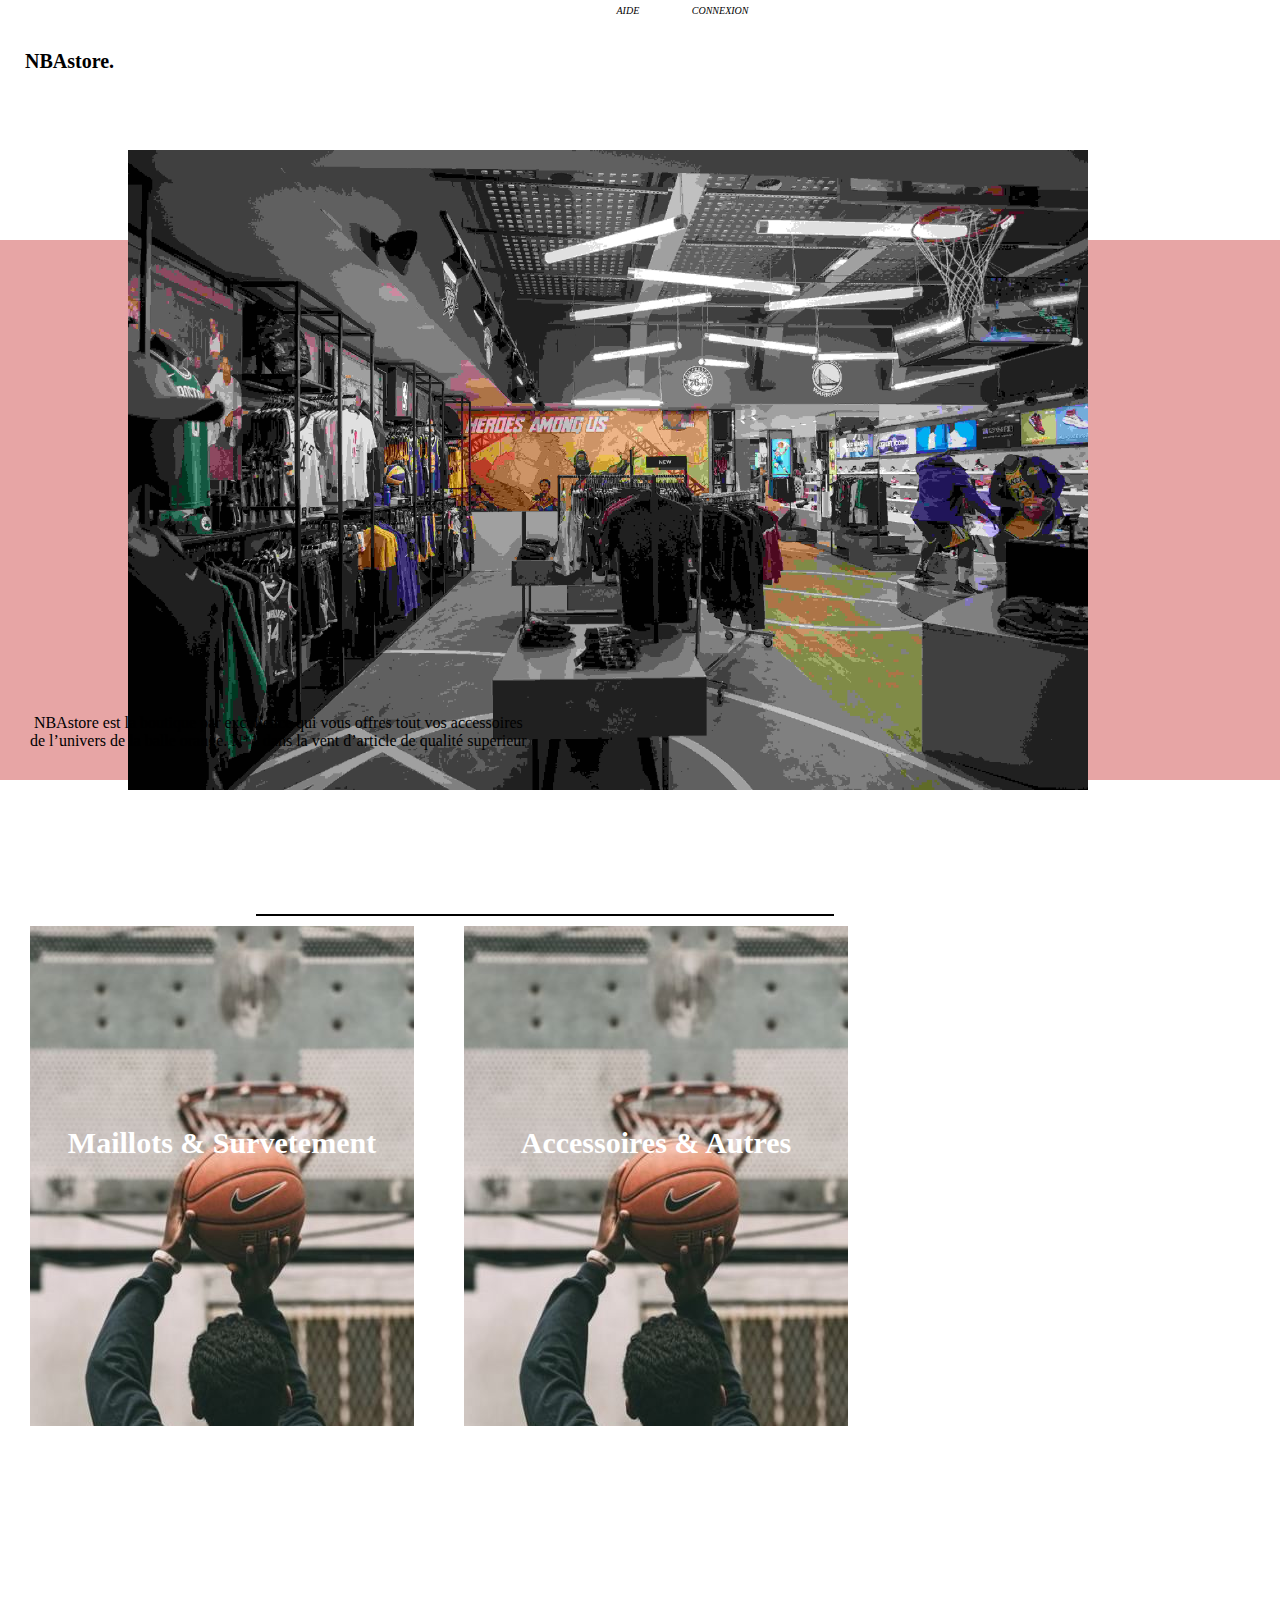
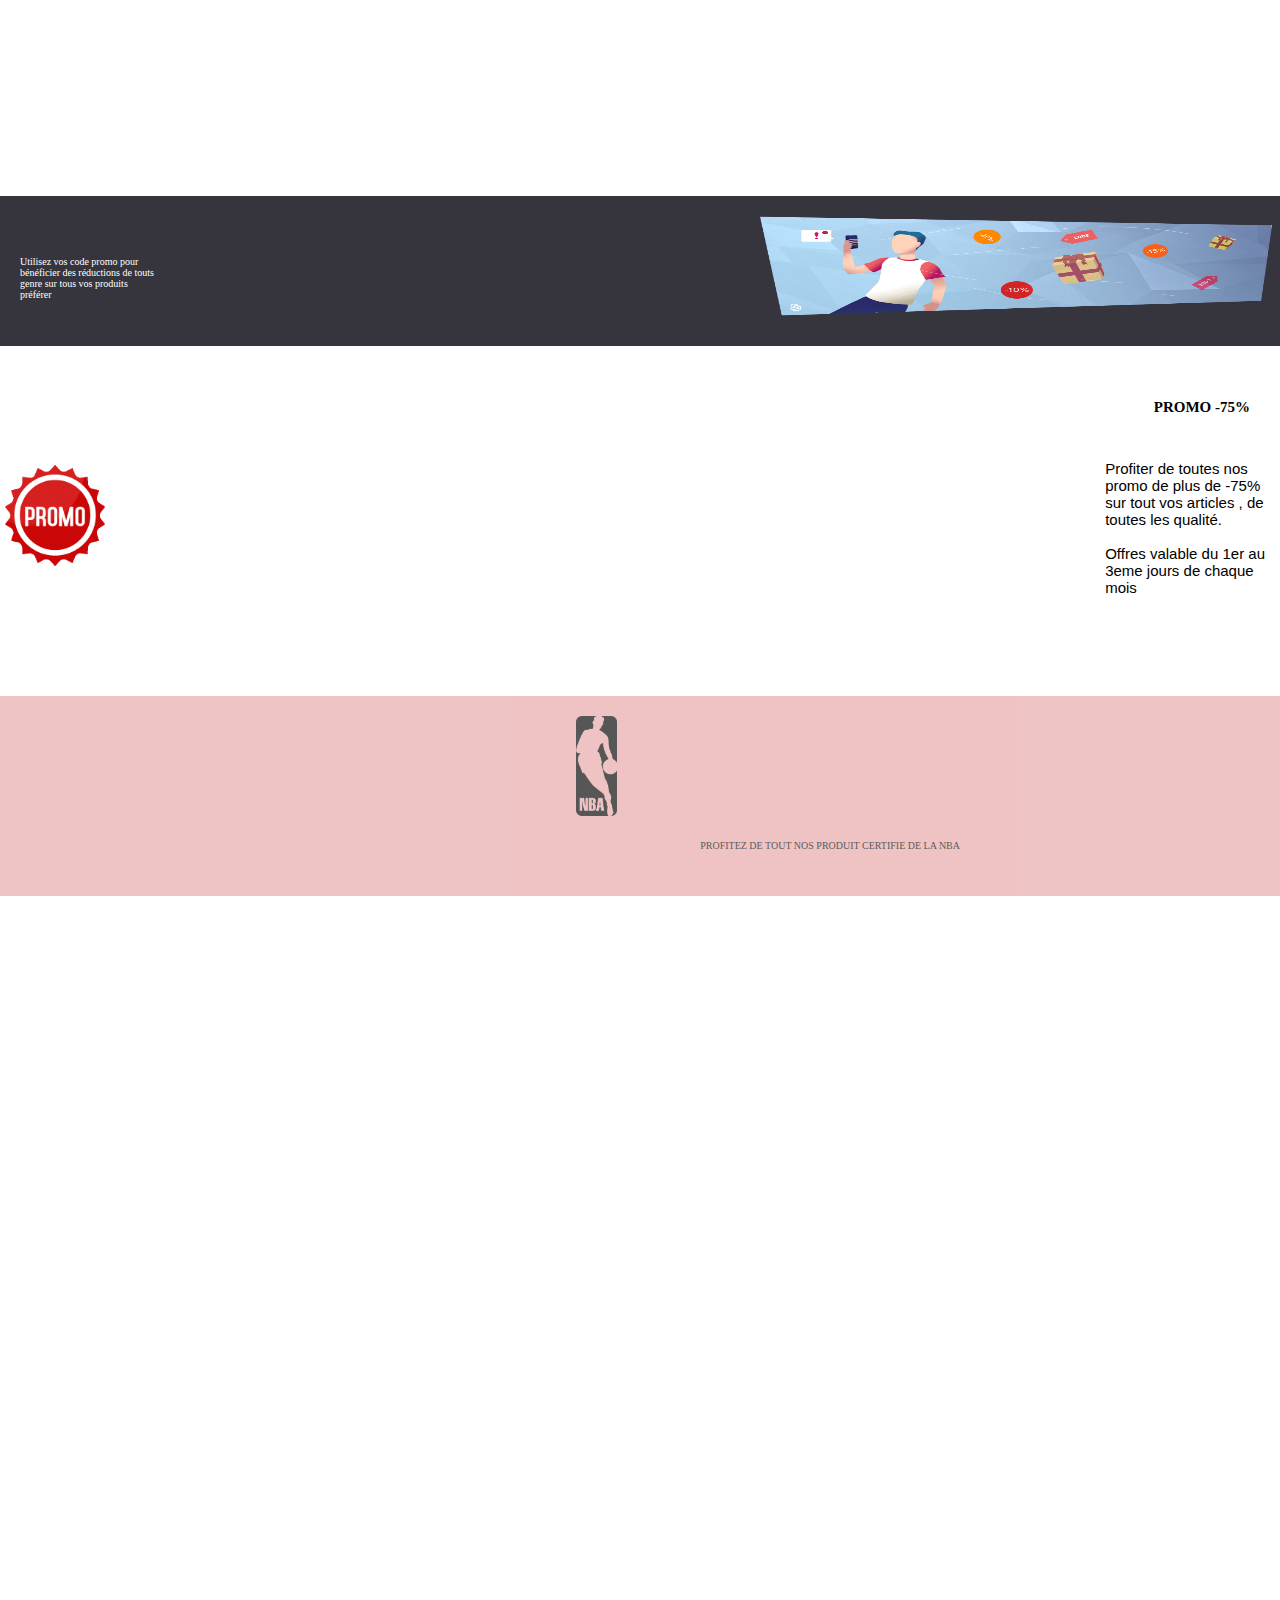
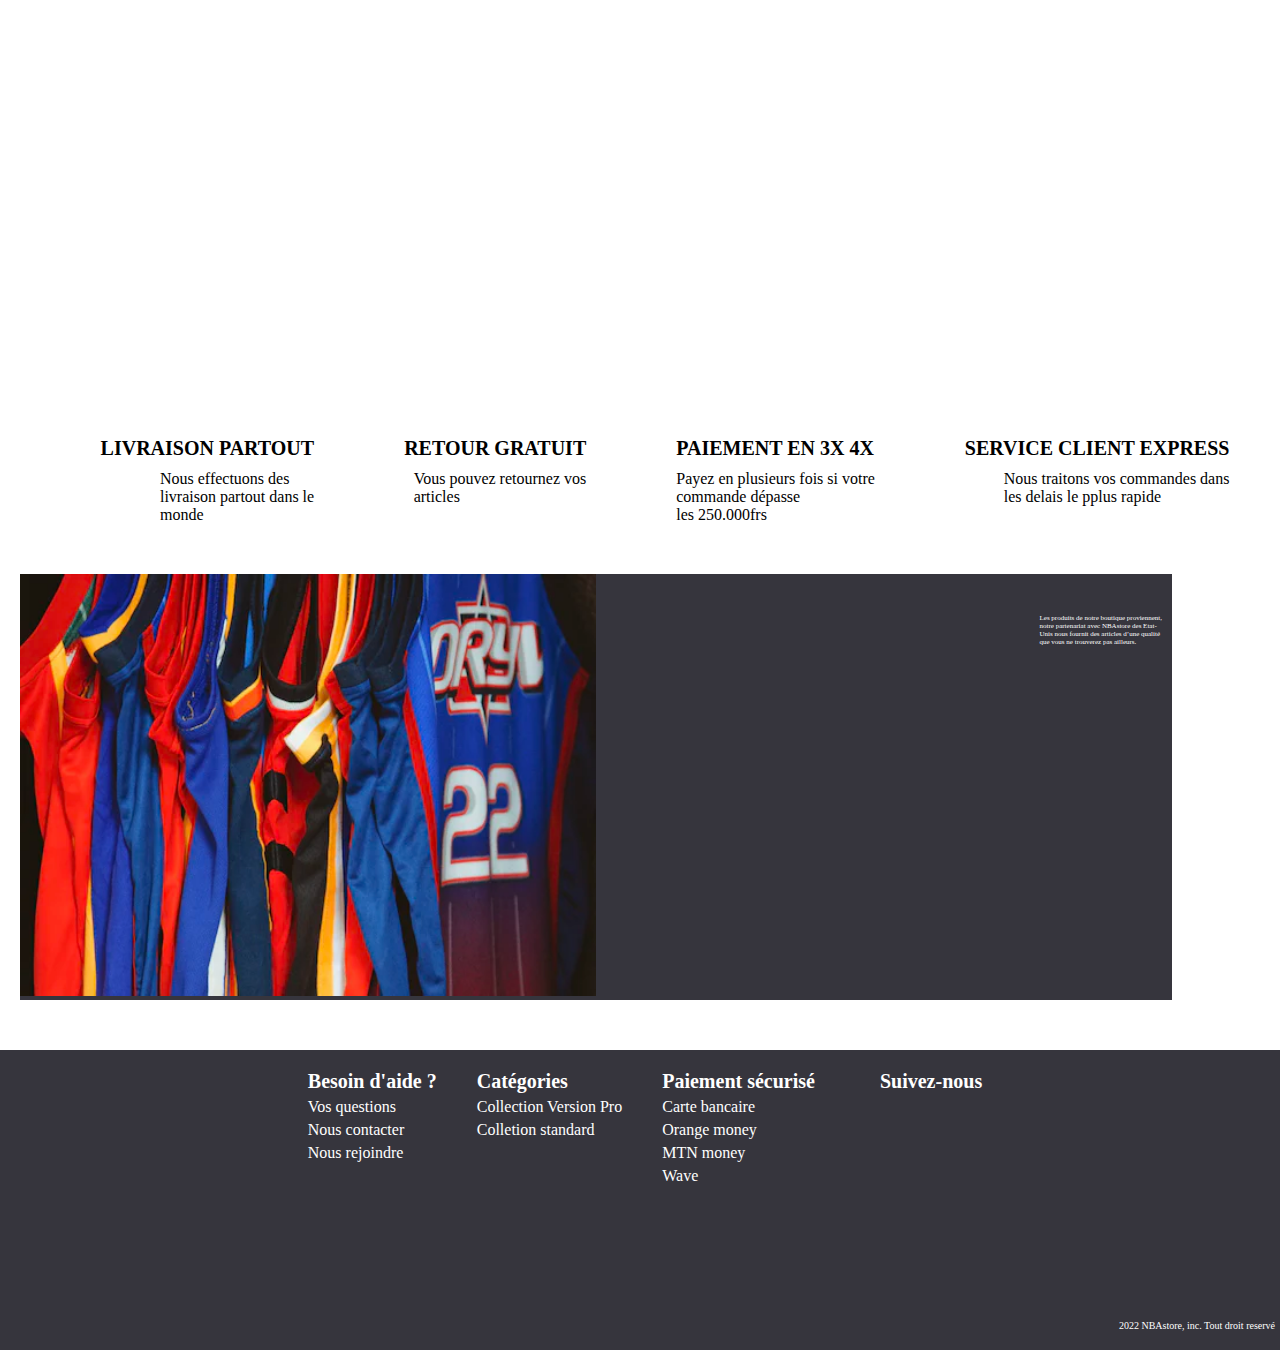
<file: html/index.html>
<!DOCTYPE html>
<html lang="en">
<head>
    <meta charset="UTF-8">
    <meta http-equiv="X-UA-Compatible" content="IE=edge">
    <meta name="viewport" content="width=device-width, initial-scale=1.0">
    <link rel="stylesheet" href="https://cdnjs.cloudflare.com/ajax/libs/font-awesome/6.3.0/css/all.min.css" integrity="sha512-SzlrxWUlpfuzQ+pcUCosxcglQRNAq/DZjVsC0lE40xsADsfeQoEypE+enwcOiGjk/bSuGGKHEyjSoQ1zVisanQ==" crossorigin="anonymous" referrerpolicy="no-referrer" />
    <link rel="stylesheet" href="../css/style.css">
  
    <title>Projet e-commerce</title>
</head>

<body>
    <header>
        <h1>NBAstore.</h1>
        <a href="../html/panier.html"><i class="fa fa-solid fa-cart-shopping"></i></a>
        <nav>
            <ul>
                <li><a href="../html/aide.html">aide</a></li>
                
                <li id="connexion"><a href="../html/connexion.html">connexion</a></li>

                <!--<li id="connexion"><a href="../html/inscription.html">inscription</a></li>-->
                
            </ul>
        </nav>
    </header>

    <section id="main-idea">
        <div class="space_color"></div>
        <img src="../images/img1.jpg">
        <p>NBAstore est la boutique par excellence qui vous offres tout vos  accessoires<br> de l’univers de la balle orange. N*1 dans la vent d’article de qualité superieur </p>

        <div class="border"></div>

        <div class="offres">
            <div class="offre1">
              <a href="../html/article1.html"><h1>Maillots &  Survetement</h1></a>
            </div>
            <div class="offre2">
                <a href="../html/article2.html"><h1>Accessoires & Autres</h1></a>
            </div>
            <!--<div class="offre3">-->
               
            </div>
        </div>
    </section>

    <section id="body">
        <div class="code-promo">
            <p>Utilisez vos code promo  pour<br> bénéficier des réductions de touts<br> genre sur tous vos produits<br>
                préférer</p>

                <img src="../images/code-promo-strategie-webmarketing.png">
    </div>
    <div class="promo">
        <img src="../images/promo-forfait.png">

        <h1>PROMO -75%</h1>
        <p>Profiter de toutes nos<br> promo de plus  de -75% <br>sur tout vos articles , de<br> toutes les qualité. <br><br>

            Offres valable du 1er au<br> 3eme jours de chaque<br> mois</p>

    </div>

    <div class="bonus">
        <img src="../images/R.png">
        <p>PROFITEZ DE TOUT NOS PRODUIT CERTIFIE DE LA NBA</p>

    </div>

    </section>

    <section id="avantages">
        <div class="avantage1">
            <i class="fa-solid fa-globe"></i>
            <h1>LIVRAISON PARTOUT</h1>
            <p>Nous effectuons des<br>
livraison partout dans le<br>
              monde</p>
            </div>

            <div class="avantage2">
                <i class="fa-solid fa-right-left"></i>
                <h1>RETOUR GRATUIT</h1>
                <p>Vous pouvez retournez vos<br>
                    articles</p>
            </div>

            <div class="avantage3">
                <i class="fa-sharp fa-solid fa-dollar-sign"></i>
                <h1>PAIEMENT EN 3X 4X</h1>
                <p>Payez en plusieurs fois si votre<br>
                    commande dépasse <br>les
                               250.000frs</p>
            </div>

            <div class="avantage4">
                <i class="fa-solid fa-handshake-angle"></i>
                <h1>SERVICE CLIENT EXPRESS</h1>
                <p>Nous traitons vos commandes dans<br>
                    les delais le pplus rapide</p>
            </div>
    </section>

    <div class="bulle">
        <h1>Nos Produits </h1>
        <img src="../images/bulle.webp">
        <p>Les produits de notre boutique  proviennent,<br>
            notre partenariat avec NBAstore des Etat-<br>Unis nous fournit des articles d’une qualité<br> que vous ne trouverez pas ailleurs.  </p>

    </div>







    <footer>
        <div class="div">
        <div class="div1">
        <h1>Besoin d'aide ?</h1>
        <ul>
            <li>Vos questions</li>
            <li>Nous contacter</li>
            <li>Nous rejoindre</li>
        </ul>
</div>

<div class="div2">
        <h1>Catégories</h1>
        <ul>
            <li>Collection Version Pro</li>
            <li>Colletion standard</li>
        </ul>
    </div>

    <div class="div3">
        <h1>Paiement sécurisé</h1>
        <ul>
            <li>Carte bancaire</li>
            <li>Orange money</li>
            <li>MTN money</li>
            <li>Wave</li>
        </ul>
    </div>

    <div class="div4">
        <h1>Suivez-nous</h1>
        <ul>
        <li><i class="fa-brands fa-facebook-f"></i></li>
        <li><i class="fa-brands fa-instagram"></i></li>
        <li><i class="fa-brands fa-twitter"></i></li>
        <li><i class="fa-brands fa-youtube"></i></li>
    </ul>
    </div>

    <div class="div5">
        <p><i class="fa-regular fa-copyright"></i>2022 NBAstore, inc. Tout droit reservé</p>
    </div>
</div>
    </footer>
    <script src="../JS/menu.js"></script>
</body>

</html>
</file>
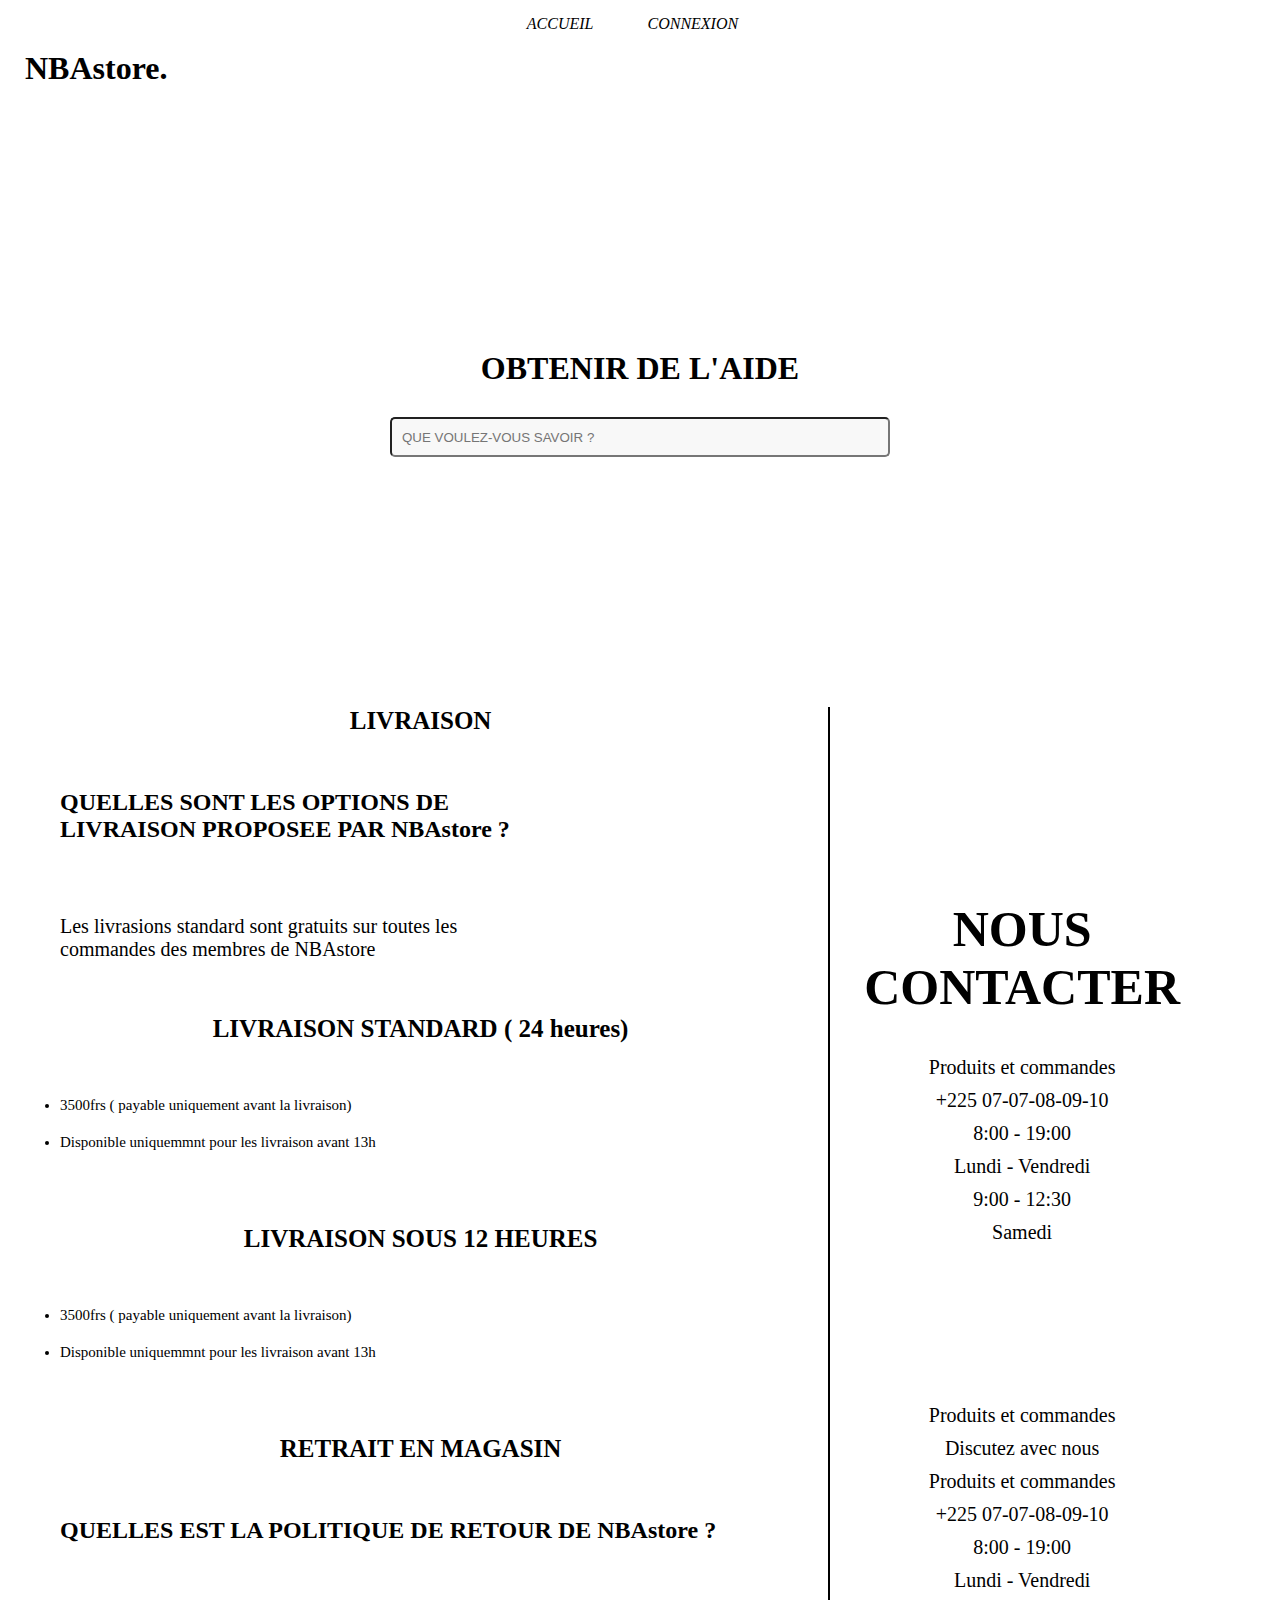
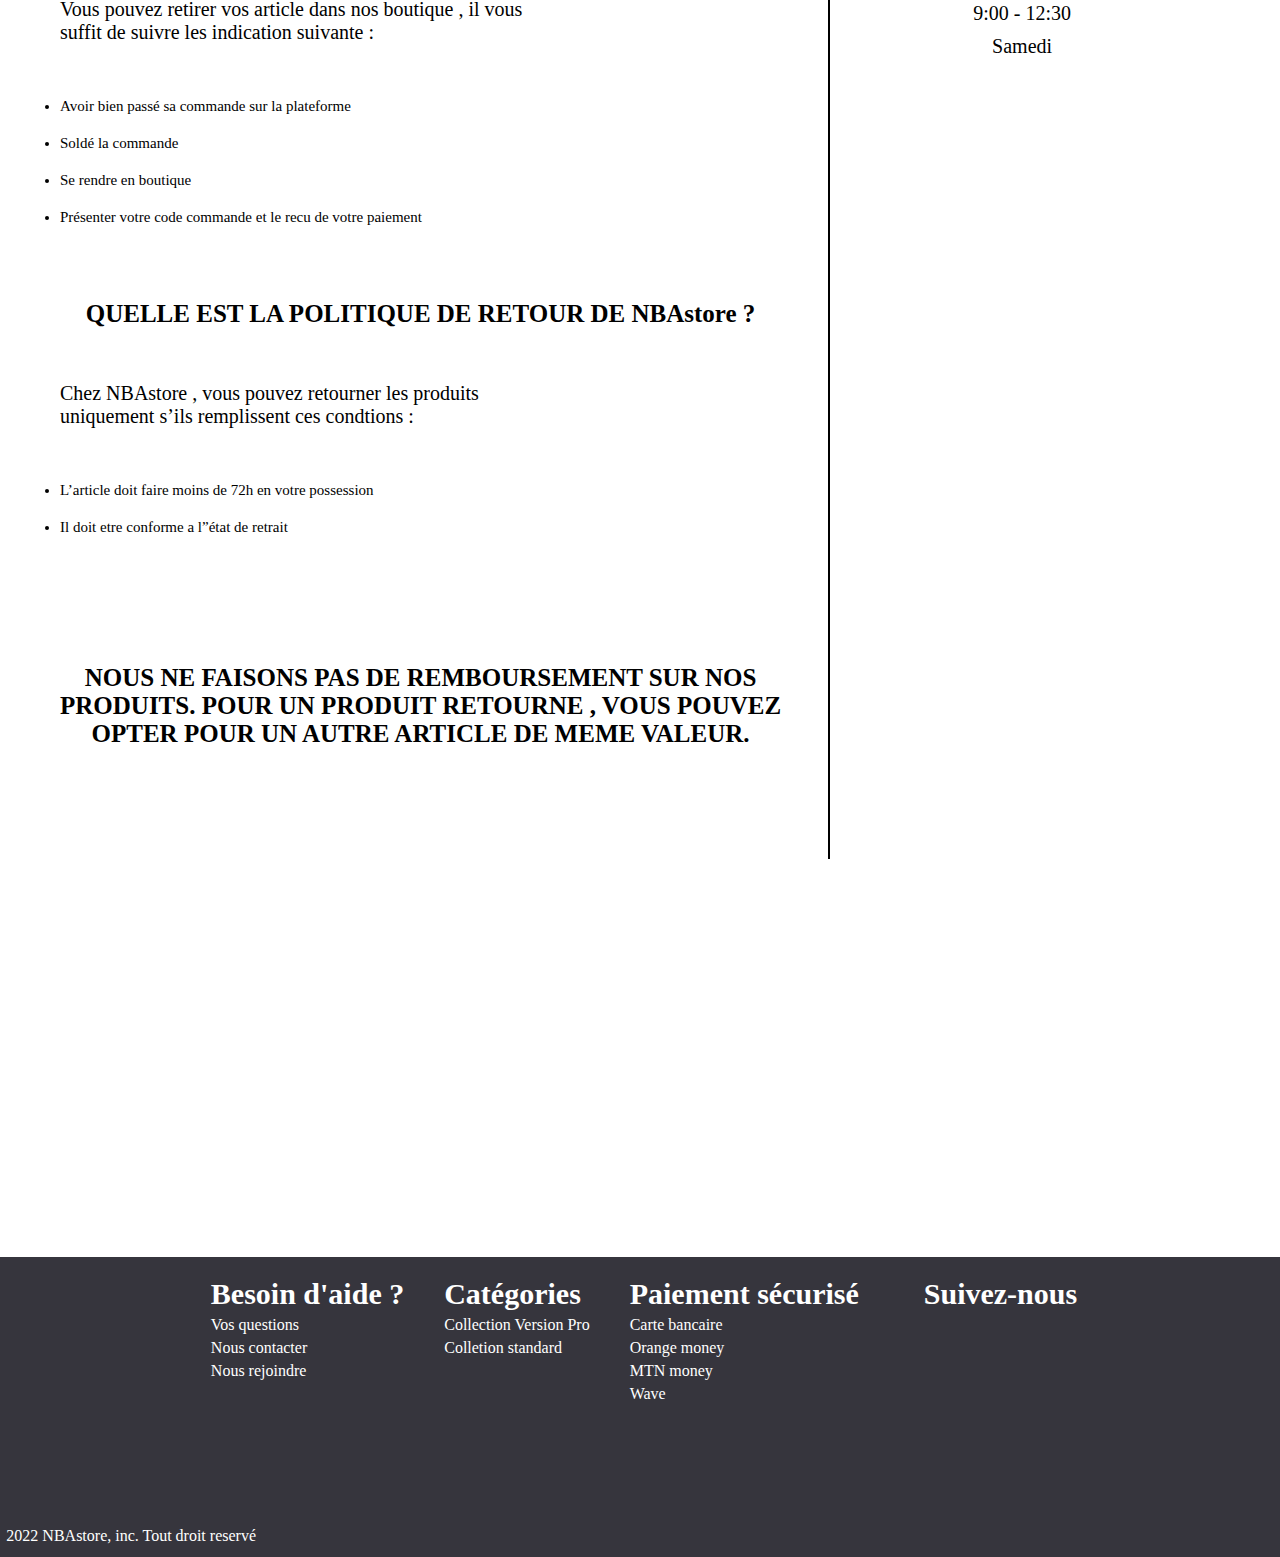
<file: html/aide.html>
<!DOCTYPE html>
<html lang="en">
<head>
    <meta charset="UTF-8">
    <meta http-equiv="X-UA-Compatible" content="IE=edge">
    <meta name="viewport" content="width=device-width, initial-scale=1.0">
    <link rel="stylesheet" href="https://cdnjs.cloudflare.com/ajax/libs/font-awesome/6.3.0/css/all.min.css" integrity="sha512-SzlrxWUlpfuzQ+pcUCosxcglQRNAq/DZjVsC0lE40xsADsfeQoEypE+enwcOiGjk/bSuGGKHEyjSoQ1zVisanQ==" crossorigin="anonymous" referrerpolicy="no-referrer" />
    <link rel="stylesheet" href="../css/aide.css">
    <title>Projet e-commerce</title>
</head>

<body>
    <header>
        <h1>NBAstore.</h1>
        <a href="../html/panier.html"><i class="fa fa-solid fa-cart-shopping"></i></a>
        <nav>
            <ul>
                <li><a href="index.html">accueil</a></li>
                <li><a href="..//html/connexion.html">connexion</a></li>
                <!--<li><a href="inscription.html">comptes</a></li>-->
            </ul>
        </nav>
    </header>

    <div class="help">
    <h1>obtenir de l'aide</h1>
    <div><input type="search" name="search" placeholder="que voulez-vous savoir ?"><i class="fa-sharp fa-solid fa-magnifying-glass"></i></div>
    </div>

    <section id="left">
        <h1>LIVRAISON</h1><br><br><br>
        <h2>QUELLES SONT LES  OPTIONS DE<br> LIVRAISON PROPOSEE PAR NBAstore ?</h2><br><br><br><br>
        <p>Les livrasions standard sont gratuits sur toutes les<br> commandes des membres de NBAstore</p><br><br><br>
        <h1>LIVRAISON STANDARD ( 24 heures)</h1><br><br><br>
        <ul>
            <li>3500frs ( payable uniquement avant la livraison)</li>
            <li>Disponible uniquemmnt pour les livraison avant 13h</li>
        </ul><br><br><br>
        <h1>LIVRAISON SOUS 12 HEURES</h1><br><br><br>
        <ul>
            <li>3500frs ( payable uniquement avant la livraison)</li>
            <li>Disponible uniquemmnt pour les livraison avant 13h</li>
        </ul><br><br><br>
        <h1>RETRAIT EN MAGASIN</h1><br><br><br>
        <h2>QUELLES EST LA POLITIQUE DE RETOUR DE NBAstore ?</h2><br><br><br>
        <p>Vous pouvez retirer vos article dans nos boutique , il vous<br> suffit de suivre les indication suivante :</p><br><br><br>
        <ul>
            <li>Avoir bien passé sa commande sur la plateforme</li>
            <li>Soldé la commande</li>
            <li>Se rendre en boutique </li>
            <li>Présenter votre code commande et le recu de votre paiement</li>
        </ul><br><br><br>
        <h1>QUELLE  EST LA POLITIQUE DE RETOUR DE NBAstore ?</h1><br><br><br>
        <p>Chez NBAstore , vous pouvez retourner les produits<br> uniquement s’ils remplissent ces condtions :</p><br><br><br>
        <ul>
            <li>L’article doit faire moins de 72h en votre possession</li>
            <li>Il doit etre conforme a l”état de retrait</li>
        </ul><br><br><br><br><br><br>
        <h1>NOUS NE FAISONS PAS DE REMBOURSEMENT SUR NOS<br> PRODUITS. POUR UN PRODUIT RETOURNE , VOUS POUVEZ<br> OPTER POUR UN AUTRE ARTICLE DE MEME VALEUR. </h1>
    </section>

    <div class="border"></div>

    <article id="right">
        <div class="contact1">
           
            <h1>NOUS<br> contacter</h1>
            <i class="fa-solid fa-mobile-screen-button"></i>
            <p>Produits et commandes</p>
            <p>+225 07-07-08-09-10</p>
            <p>8:00 - 19:00</p>
            <p>Lundi - Vendredi</p>
            <p>9:00 - 12:30</p>
            <p>Samedi</p>
        </div>

        <div class="contact2">
            <div class="contact1">
                <i class="fa-solid fa-comment"></i>
                <p>Produits et commandes</p>
                <p>Discutez avec nous</p>
                <p>Produits et commandes</p>
                <p>+225 07-07-08-09-10</p>
                <p>8:00 - 19:00</p>
                <p>Lundi - Vendredi</p>
                <p>9:00 - 12:30</p>
                <p>Samedi</p>
        </div>
        
   
    </article>

    <footer>
        <div class="div">
        <div class="div1">
        <h1>Besoin d'aide ?</h1>
        <ul>
            <li>Vos questions</li>
            <li>Nous contacter</li>
            <li>Nous rejoindre</li>
        </ul>
</div>

<div class="div2">
        <h1>Catégories</h1>
        <ul>
            <li>Collection Version Pro</li>
            <li>Colletion standard</li>
        </ul>
    </div>

    <div class="div3">
        <h1>Paiement sécurisé</h1>
        <ul>
            <li>Carte bancaire</li>
            <li>Orange money</li>
            <li>MTN money</li>
            <li>Wave</li>
        </ul>
    </div>

    <div class="div4">
        <h1>Suivez-nous</h1>
        <ul>
        <li><i class="fa-brands fa-facebook-f"></i></li>
        <li><i class="fa-brands fa-instagram"></i></li>
        <li><i class="fa-brands fa-twitter"></i></li>
        <li><i class="fa-brands fa-youtube"></i></li>
    </ul>
    </div>

    <div class="div5">
        <p><i class="fa-regular fa-copyright"></i>2022 NBAstore, inc. Tout droit reservé</p>
    </div>
</div>
    </footer>
</body>

</html>
</file>
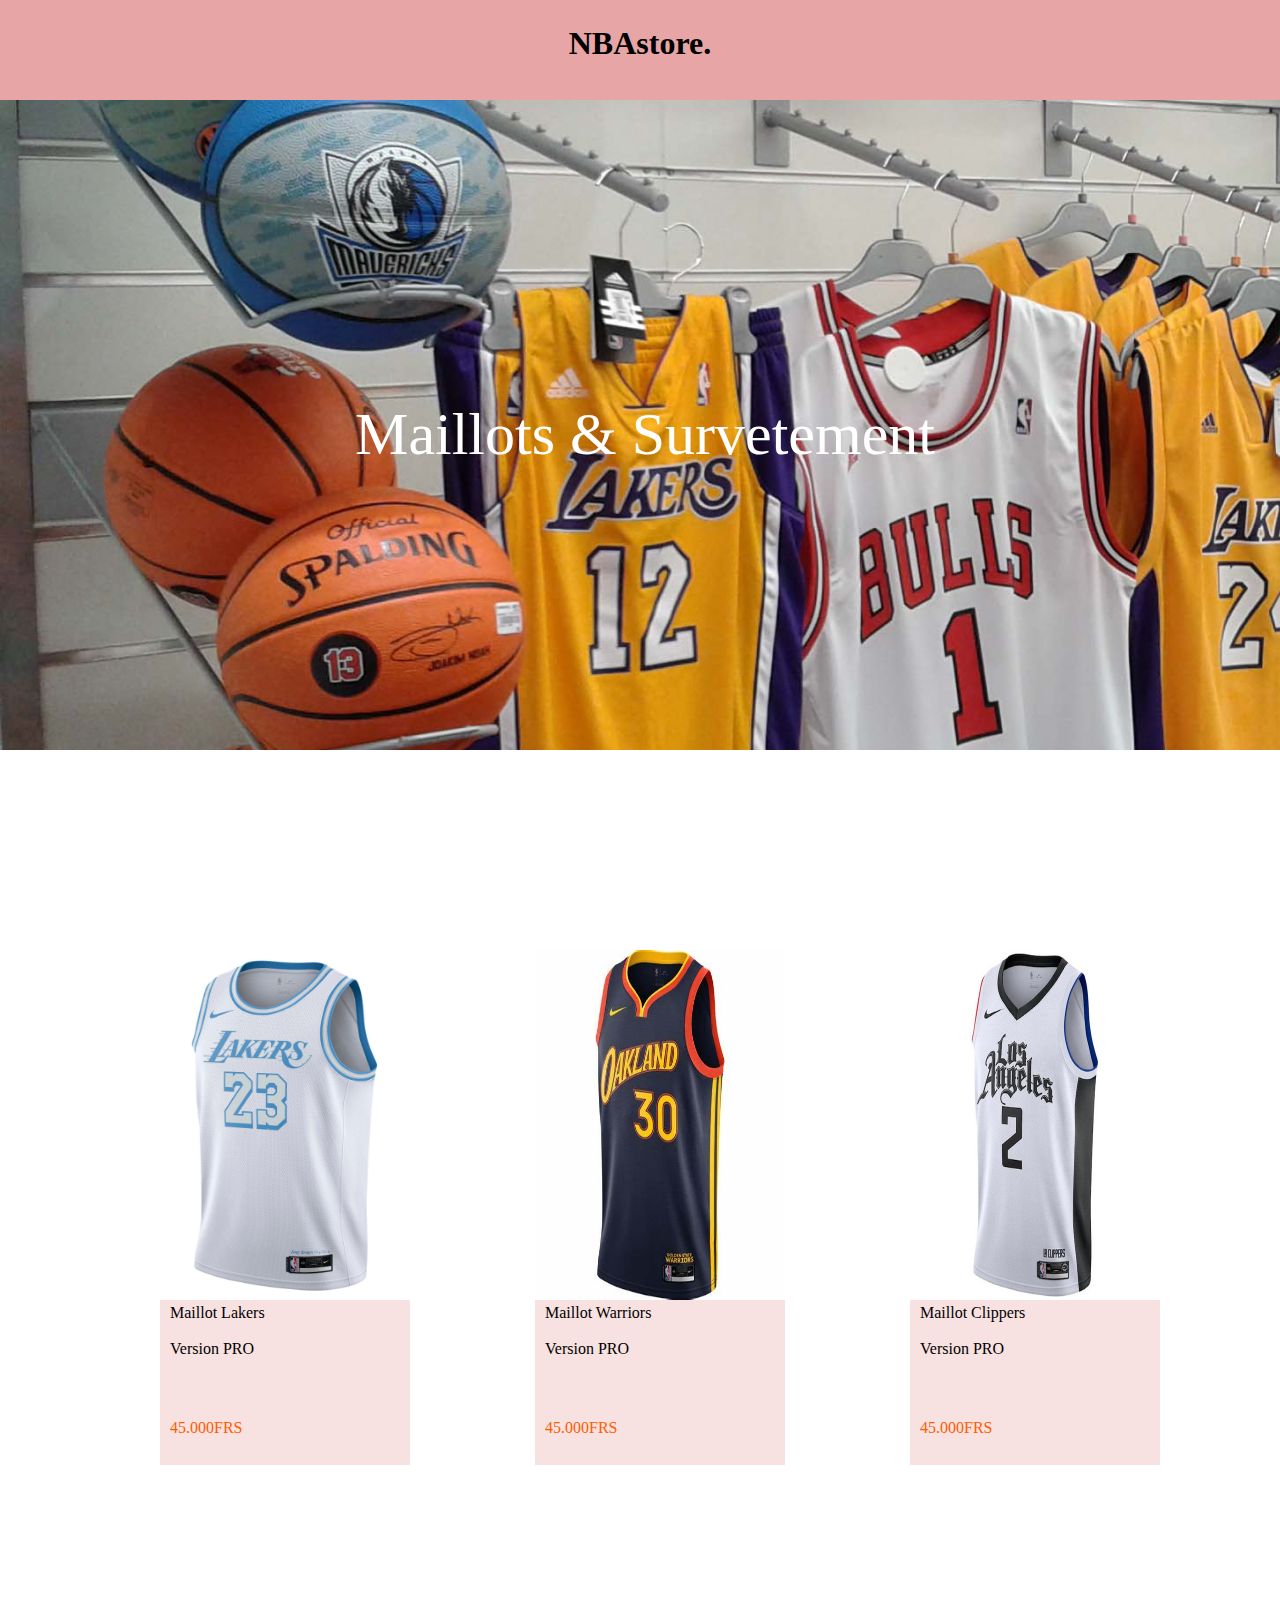
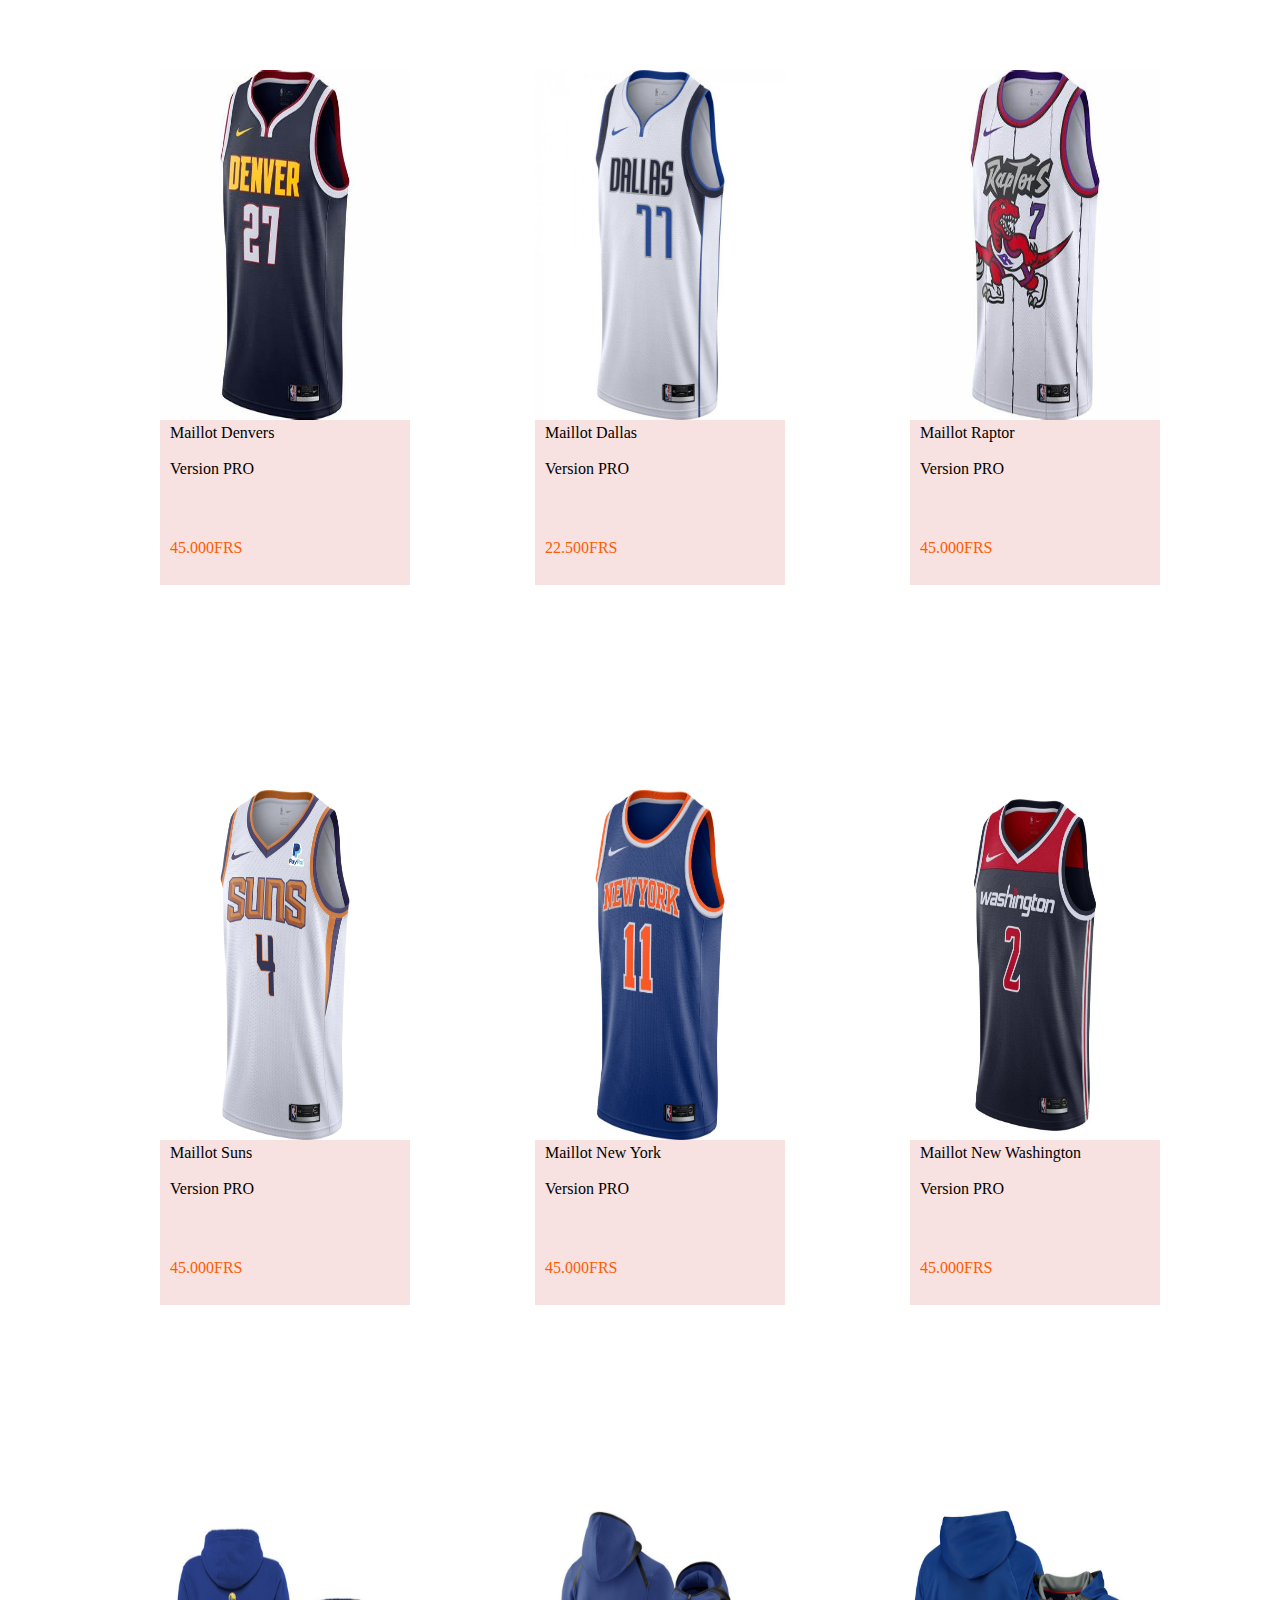
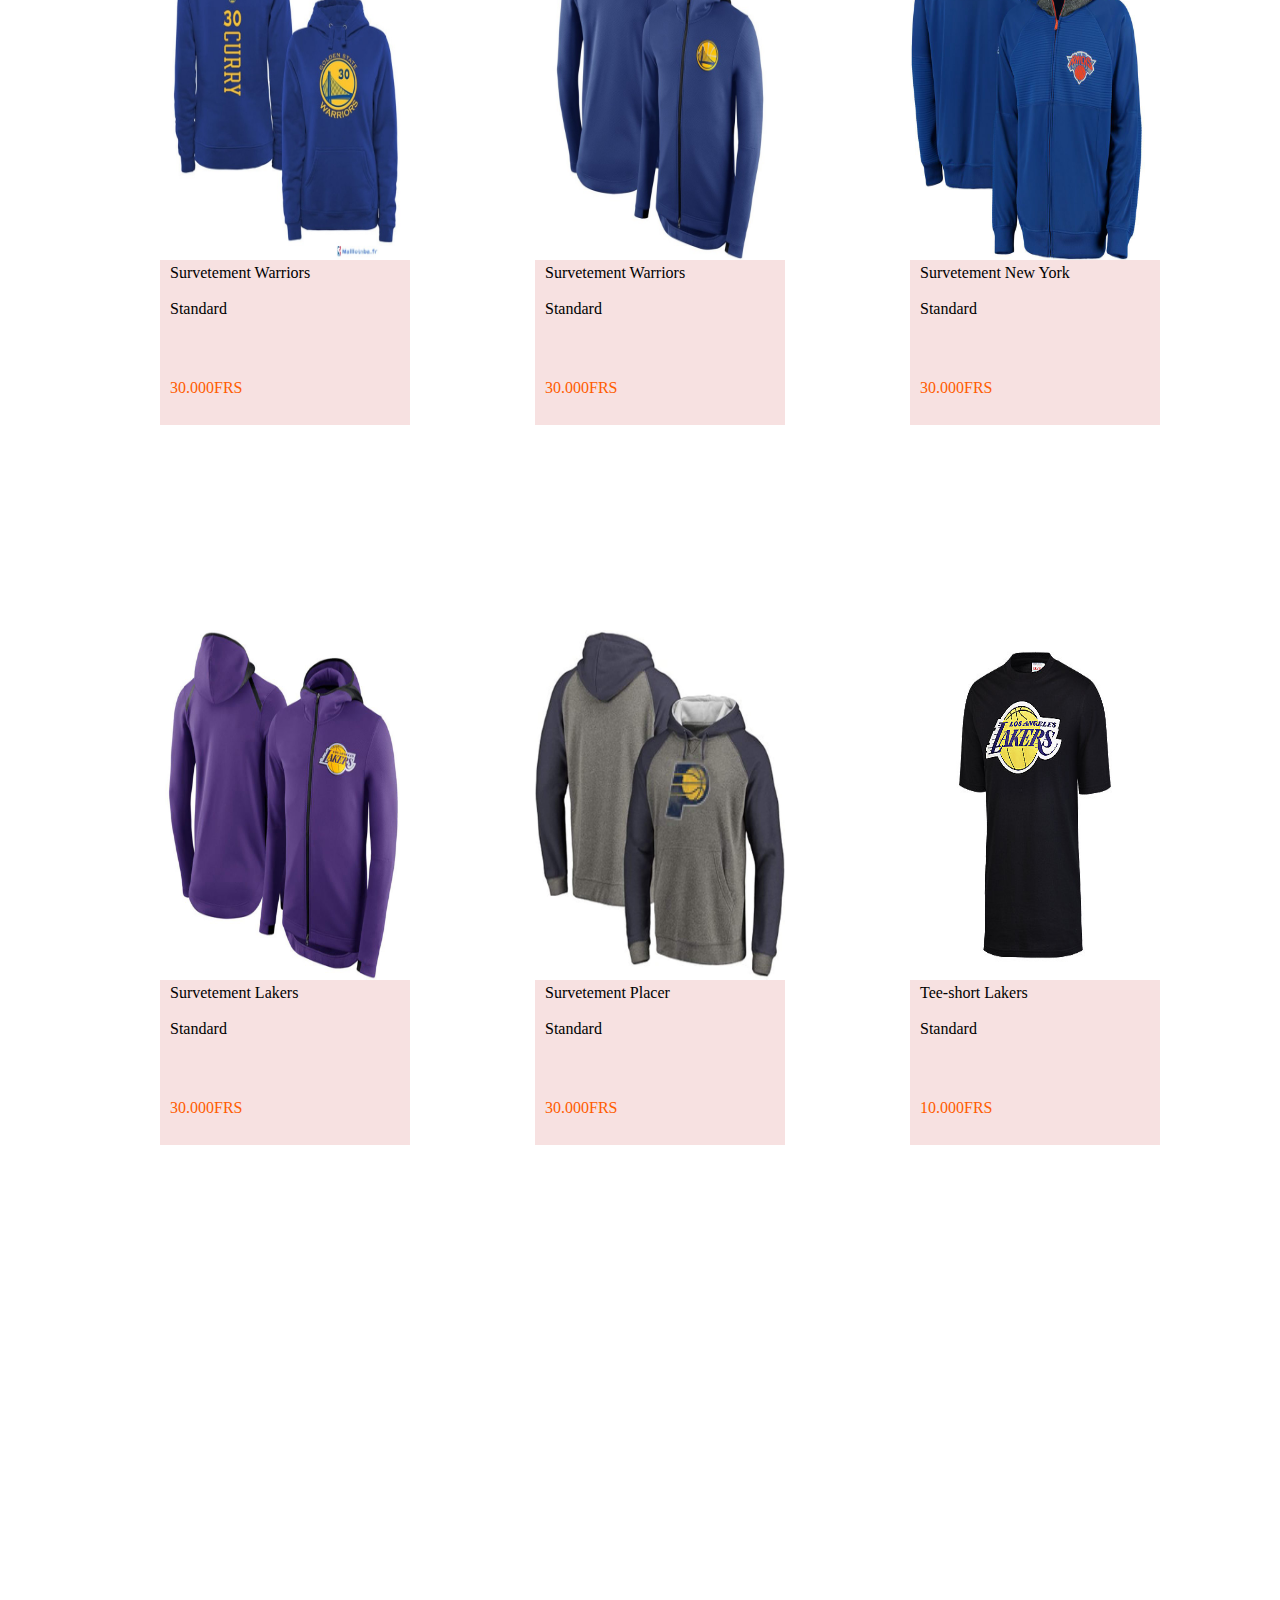
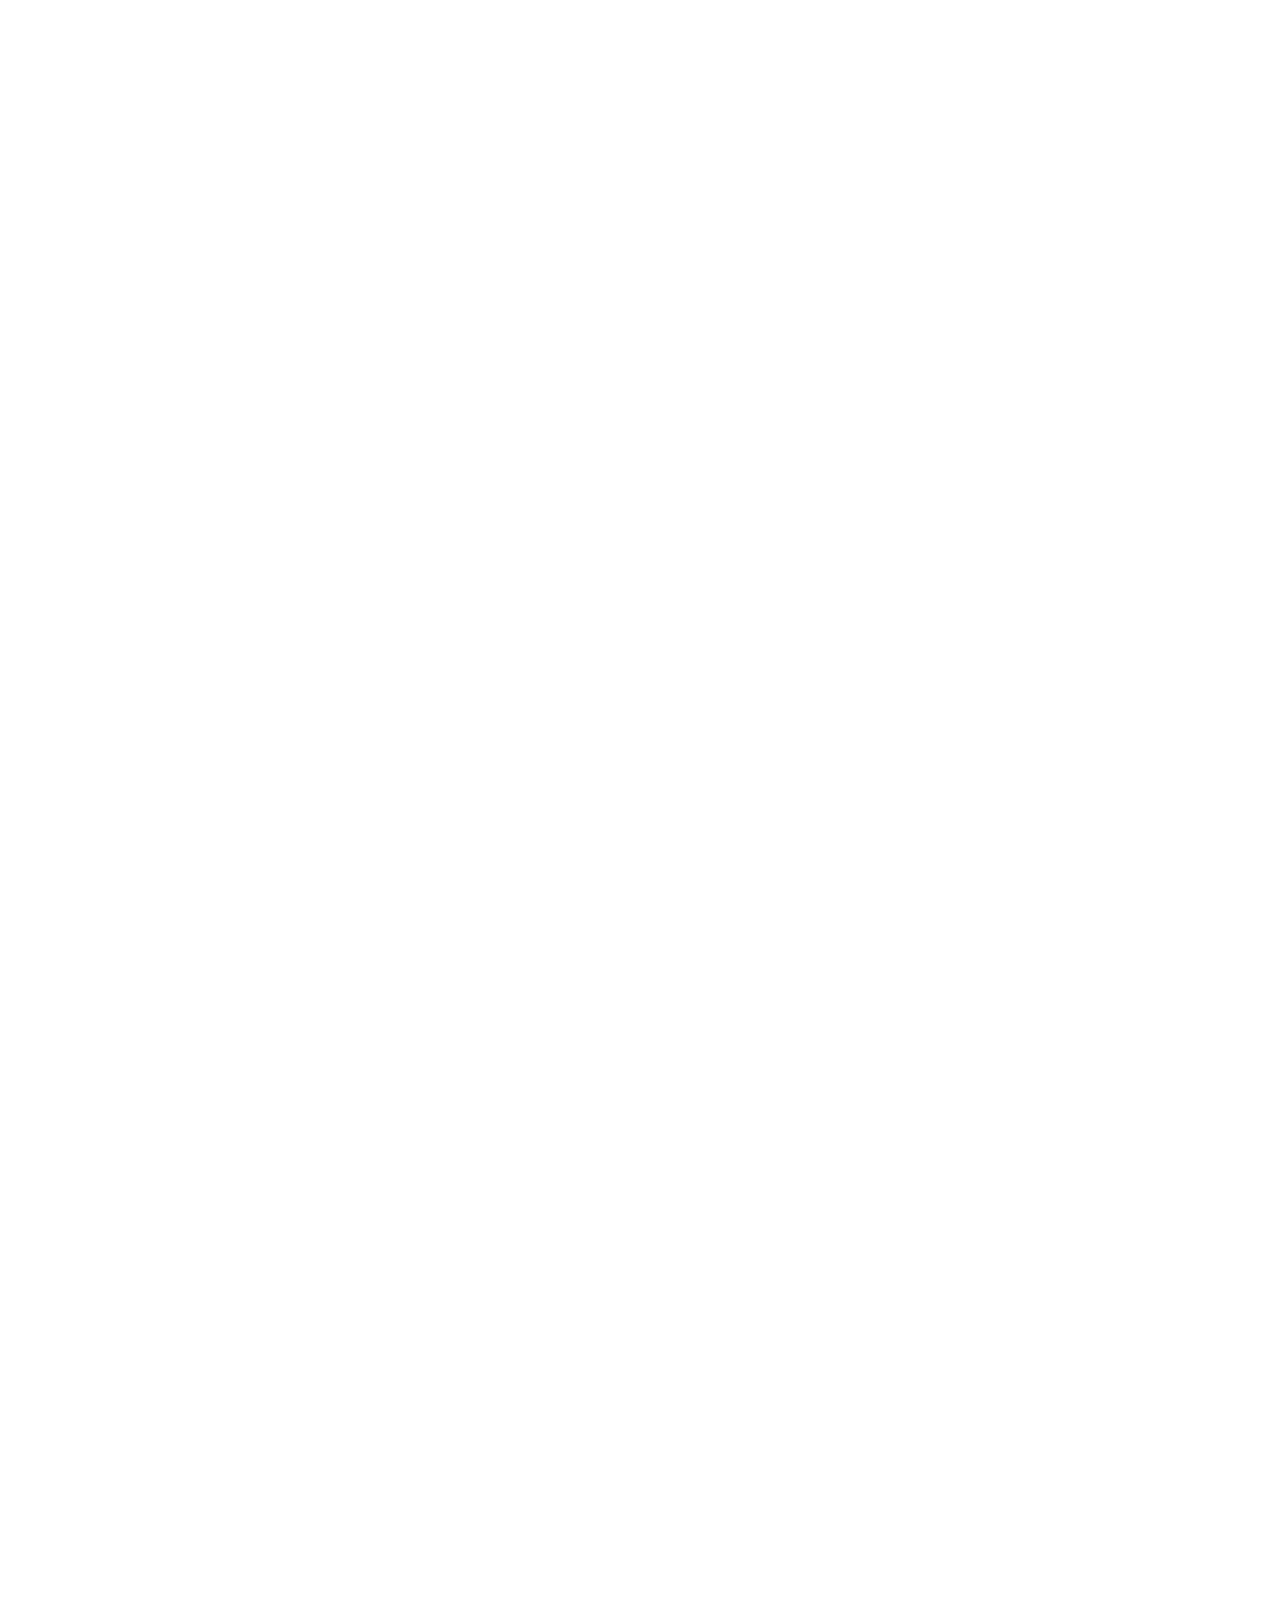
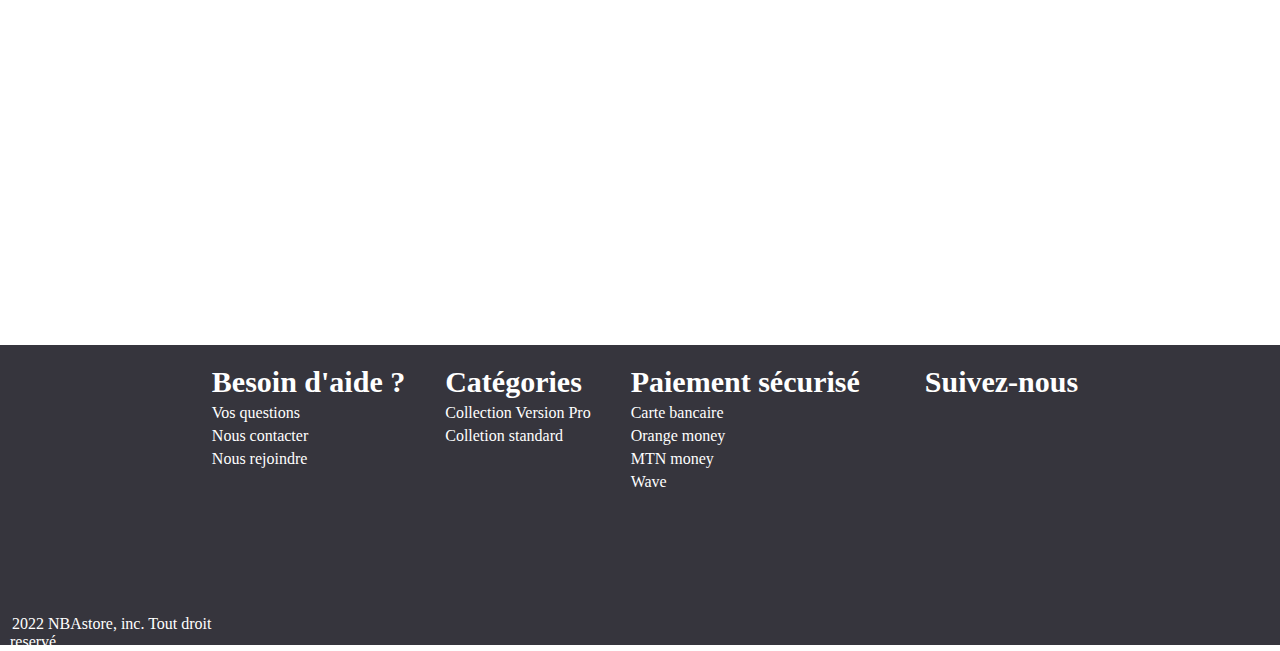
<file: html/article1.html>
<!DOCTYPE html>
<html lang="en">
<head>
    <meta charset="UTF-8">
    <meta http-equiv="X-UA-Compatible" content="IE=edge">
    <meta name="viewport" content="width=device-width, initial-scale=1.0">
    <link rel="stylesheet" href="https://cdnjs.cloudflare.com/ajax/libs/font-awesome/6.3.0/css/all.min.css" integrity="sha512-SzlrxWUlpfuzQ+pcUCosxcglQRNAq/DZjVsC0lE40xsADsfeQoEypE+enwcOiGjk/bSuGGKHEyjSoQ1zVisanQ==" crossorigin="anonymous" referrerpolicy="no-referrer" />
    <link rel="stylesheet" href="../css/article1.css">
    <title>Projet e-commerce</title>
</head>
<body>
    <header>
        <h1><a href="../html/index.html">NBAstore.</a></h1>
        
        <a href="../html/panier.html"><i class="fa-solid fa-cart-shopping"></i></a>
        <a href="../html/article2.html"><i class="fa-solid fa-arrow-left" style="position: relative; right: 95%; color: black;" id="return"></i></a>
    </header>

     <section id="main-idea">
        <div class="image"><p> Maillots & Survetement </p></div>
    </section>

    <section id="articles">
        <div class="choose">
            <div class="choose-1">
                    <!--<div class="bonus"><P>Solde out</P></div>-->
                    <img src="../images/lakers.jpg">
                    <P>Maillot Lakers</P><br>
                    <P>Version PRO</P><br><br>
                    <div class="stars"><i class="fa-solid fa-star"></i><i class="fa-solid fa-star"></i><i class="fa-solid fa-star"></i><i class="fa-solid fa-star"></i><i class="fa-solid fa-star"></i></div>
                    <p><span class="orange">45.000FRS</span></p> <i class="fa-solid fa-cart-shopping"></i>
                    
                    
                </div>

                <div class="choose-2">
                    <!--<div class="bonus"><P>Solde out</P></div>-->
                    <img src="../images/maillw.jpg">
                    <P>Maillot Warriors</P><br>
                    <P>Version PRO</P><br><br>
                    <div class="stars"><i class="fa-solid fa-star"></i><i class="fa-solid fa-star"></i><i class="fa-solid fa-star"></i><i class="fa-solid fa-star"></i><i class="fa-solid fa-star"></i></div>
                    <p><span class="orange">45.000FRS</span></p>
                    <a href="../html/details.html"><i class="fa-solid fa-cart-shopping"></i></a>
                    
                </div>

                <div class="choose-3">
                    <!--<div class="bonus"><P>Solde out</P></div>-->
                    <img src="../images/maillolos.jpg">
                    <P>Maillot Clippers</P><br>
                    <P>Version PRO</P><br><br>
                    <div class="stars"><i class="fa-solid fa-star"></i><i class="fa-solid fa-star"></i><i class="fa-solid fa-star"></i><i class="fa-solid fa-star"></i><i class="fa-solid fa-star"></i></div>
                    <p><span class="orange">45.000FRS</span></p>
                    <a href="../html/panier.html"><i class="fa-solid fa-cart-shopping"></i></a> 
                   
                </div>

                <div class="choose-4">
                    <!--<div class="bonus"><P>Solde out</P></div>-->
                    <img src="../images/mailloden.jpg">
                    <P>Maillot Denvers</P><br>
                    <P>Version PRO</P><br><br>
                    <div class="stars"><i class="fa-solid fa-star"></i><i class="fa-solid fa-star"></i><i class="fa-solid fa-star"></i><i class="fa-solid fa-star"></i><i class="fa-solid fa-star"></i></div>
                    <p><span class="orange">45.000FRS</span></p>
                    <a href="../html/panier.html"><i class="fa-solid fa-cart-shopping"></i></a>
                </div>

                <div class="choose-5">
                    <!--<div class="bonus"><P>Solde out</P></div>-->
                    <img src="../images/mailldal.jpg">
                    <P>Maillot Dallas</P><br>
                    <P>Version PRO</P><br><br>
                    <div class="stars"><i class="fa-solid fa-star"></i><i class="fa-solid fa-star"></i><i class="fa-solid fa-star"></i><i class="fa-solid fa-star"></i><i class="fa-solid fa-star"></i></div>
                    <p><span class="orange">22.500FRS</span></p>
                    <a href="../html/panier.html"><i class="fa-solid fa-cart-shopping"></i></a>
                    <!--<p style="padding-top: 5px;"><s>45.000frs</s></p>-->
                </div>

                <div class="choose-6">
                    <!--<div class="bonus"><P>Solde out</P></div>-->
                    <img src="../images/maillotor.jpg">
                    <P>Maillot Raptor</P><br>
                    <P>Version PRO</P><br><br>
                    <div class="stars"><i class="fa-solid fa-star"></i><i class="fa-solid fa-star"></i><i class="fa-solid fa-star"></i><i class="fa-solid fa-star"></i><i class="fa-solid fa-star"></i></div>
                    <p><span class="orange">45.000FRS</span></p>
                    <a href="../html/panier.html"><i class="fa-solid fa-cart-shopping"></i></a>
                </div>

                <div class="choose-7">
                    <!--<div class="bonus"><P>Solde out</P></div>-->
                    <img src="../images/maillsu.webp">
                    <P>Maillot Suns</P><br>
                    <P>Version PRO</P><br><br>
                    <div class="stars"><i class="fa-solid fa-star"></i><i class="fa-solid fa-star"></i><i class="fa-solid fa-star"></i><i class="fa-solid fa-star"></i><i class="fa-solid fa-star"></i></div>
                    <p><span class="orange">45.000FRS</span></p>
                    <a href="../html/panier.html"><i class="fa-solid fa-cart-shopping"></i></a>
                </div>

                <div class="choose-8">
                    <!--<div class="bonus"><P>Solde out</P></div>-->
                    <img src="../images/maillony.jpg">
                    <P>Maillot New York</P><br>
                    <P>Version PRO</P><br><br>
                    <div class="stars"><i class="fa-solid fa-star"></i><i class="fa-solid fa-star"></i><i class="fa-solid fa-star"></i><i class="fa-solid fa-star"></i><i class="fa-solid fa-star"></i></div>
                    <p><span class="orange">45.000FRS</span></p>
                    <i class="fa-solid fa-cart-shopping"></i>
                </div>

                <div class="choose-9">
                    <!--<div class="bonus"><P>Solde out</P></div>-->
                    <img src="../images/maillws.webp">
                    <P>Maillot New Washington</P><br>
                    <P>Version PRO</P><br><br>
                    <div class="stars"><i class="fa-solid fa-star"></i><i class="fa-solid fa-star"></i><i class="fa-solid fa-star"></i><i class="fa-solid fa-star"></i><i class="fa-solid fa-star"></i></div>
                    <p><span class="orange">45.000FRS</span></p>
                    <a href="../html/panier.html"><i class="fa-solid fa-cart-shopping"></i></a>
                </div>

                <div class="choose-10">
                    <!--<div class="bonus"><P>Solde out</P></div>-->
                    <img src="../images/R (2).jpg">
                    <P>Survetement Warriors</P><br>
                    <P>Standard</P><br><br>
                    <div class="stars"><i class="fa-solid fa-star"></i><i class="fa-solid fa-star"></i><i class="fa-solid fa-star"></i><i class="fa-solid fa-star"></i><i class="fa-solid fa-star"></i></div>
                    <p><span class="orange">30.000FRS</span></p>
                    <a href="../html/panier.html"><i class="fa-solid fa-cart-shopping"></i></a>
                </div>

                <div class="choose-11">
                    <!--<div class="bonus"><P>Solde out</P></div>-->
                    <img src="../images/suvw.jpg">
                    <P>Survetement Warriors</P><br>
                    <P>Standard</P><br><br>
                    <div class="stars"><i class="fa-solid fa-star"></i><i class="fa-solid fa-star"></i><i class="fa-solid fa-star"></i><i class="fa-solid fa-star"></i><i class="fa-solid fa-star"></i></div>
                    <p><span class="orange">30.000FRS</span></p>
                    <a href="../html/panier.html"><i class="fa-solid fa-cart-shopping"></i></a>
                </div>

                <div class="choose-12">
                    <!--<div class="bonus"><P>Solde out</P></div>-->
                    <img src="../images/survny.jpg">
                    <P>Survetement New York</P><br>
                    <P>Standard</P><br><br>
                    <div class="stars"><i class="fa-solid fa-star"></i><i class="fa-solid fa-star"></i><i class="fa-solid fa-star"></i><i class="fa-solid fa-star"></i><i class="fa-solid fa-star"></i></div>
                    <p><span class="orange">30.000FRS</span></p>
                    <a href="../html/panier.html"><i class="fa-solid fa-cart-shopping"></i></a>
                </div>

                <div class="choose-13">
                    <!--<div class="bonus"><P>Solde out</P></div>-->
                    <img src="../images/suvla.jpg">
                    <P>Survetement Lakers</P><br>
                    <P>Standard</P><br><br>
                    <div class="stars"><i class="fa-solid fa-star"></i><i class="fa-solid fa-star"></i><i class="fa-solid fa-star"></i><i class="fa-solid fa-star"></i><i class="fa-solid fa-star"></i></div>
                    <p><span class="orange">30.000FRS</span></p>
                    <a href="../html/panier.html"><i class="fa-solid fa-cart-shopping"></i></a>
                </div>

                <div class="choose-14">
                    <!--<div class="bonus"><P>Solde out</P></div>-->
                    <img src="../images/suvpl.jpg">
                    <P>Survetement Placer</P><br>
                    <P>Standard</P><br><br>
                    <div class="stars"><i class="fa-solid fa-star"></i><i class="fa-solid fa-star"></i><i class="fa-solid fa-star"></i><i class="fa-solid fa-star"></i><i class="fa-solid fa-star"></i></div>
                    <p><span class="orange">30.000FRS</span></p>
                    <a href="../html/panier.html"><i class="fa-solid fa-cart-shopping"></i></a>
                </div>

                <div class="choose-15">
                    <!--<div class="bonus"><P>Solde out</P></div>-->
                    <img src="../images/EK2M1BB0XR_Q1.jpg">
                    <P>Tee-short Lakers</P><br>
                    <P>Standard</P><br><br>
                    <div class="stars"><i class="fa-solid fa-star"></i><i class="fa-solid fa-star"></i><i class="fa-solid fa-star"></i><i class="fa-solid fa-star"></i><i class="fa-solid fa-star"></i></div>
                    <p><span class="orange">10.000FRS</span></p>
                    <a href="../html/panier.html"><i class="fa-solid fa-cart-shopping"></i></a>
                </div>
            </ul>


            </div>

        </div>
    </section>

    <footer>
        <div class="div">
        <div class="div1">
        <h1>Besoin d'aide ?</h1>
        <ul>
            <li>Vos questions</li>
            <li>Nous contacter</li>
            <li>Nous rejoindre</li>
        </ul>
</div>

<div class="div2">
        <h1>Catégories</h1>
        <ul>
            <li>Collection Version Pro</li>
            <li>Colletion standard</li>
        </ul>
    </div>

    <div class="div3">
        <h1>Paiement sécurisé</h1>
        <ul>
            <li>Carte bancaire</li>
            <li>Orange money</li>
            <li>MTN money</li>
            <li>Wave</li>
        </ul>
    </div>

    <div class="div4">
        <h1>Suivez-nous</h1>
        <ul>
        <li><i class="fa-brands fa-facebook-f"></i></li>
        <li><i class="fa-brands fa-instagram"></i></li>
        <li><i class="fa-brands fa-twitter"></i></li>
        <li><i class="fa-brands fa-youtube"></i></li>
    </ul>
    </div>

    <div class="div5">
        <p><i class="fa-regular fa-copyright"></i>2022 NBAstore, inc. Tout droit reservé</p>
    </div>
</div>
    </footer>
          
    <script src="../JS/panier.js"></script>
</body>
</html>
</file>
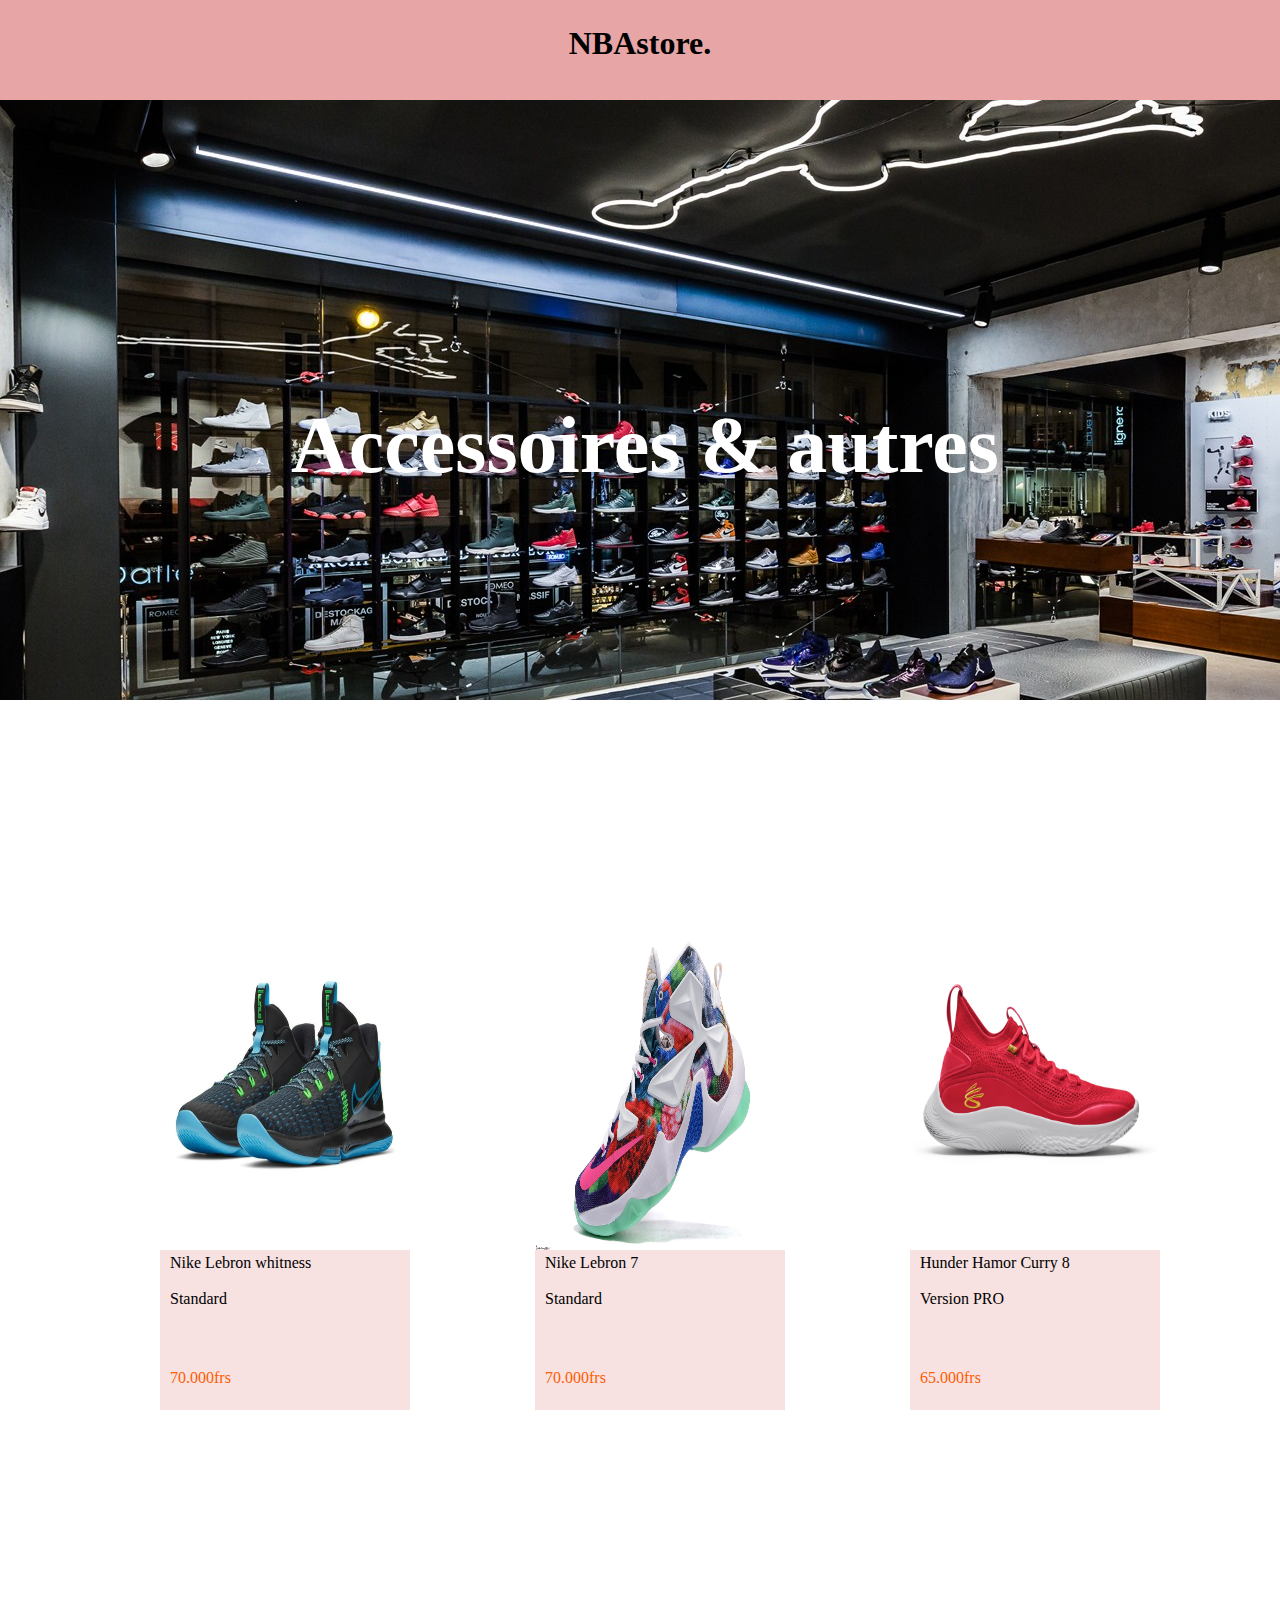
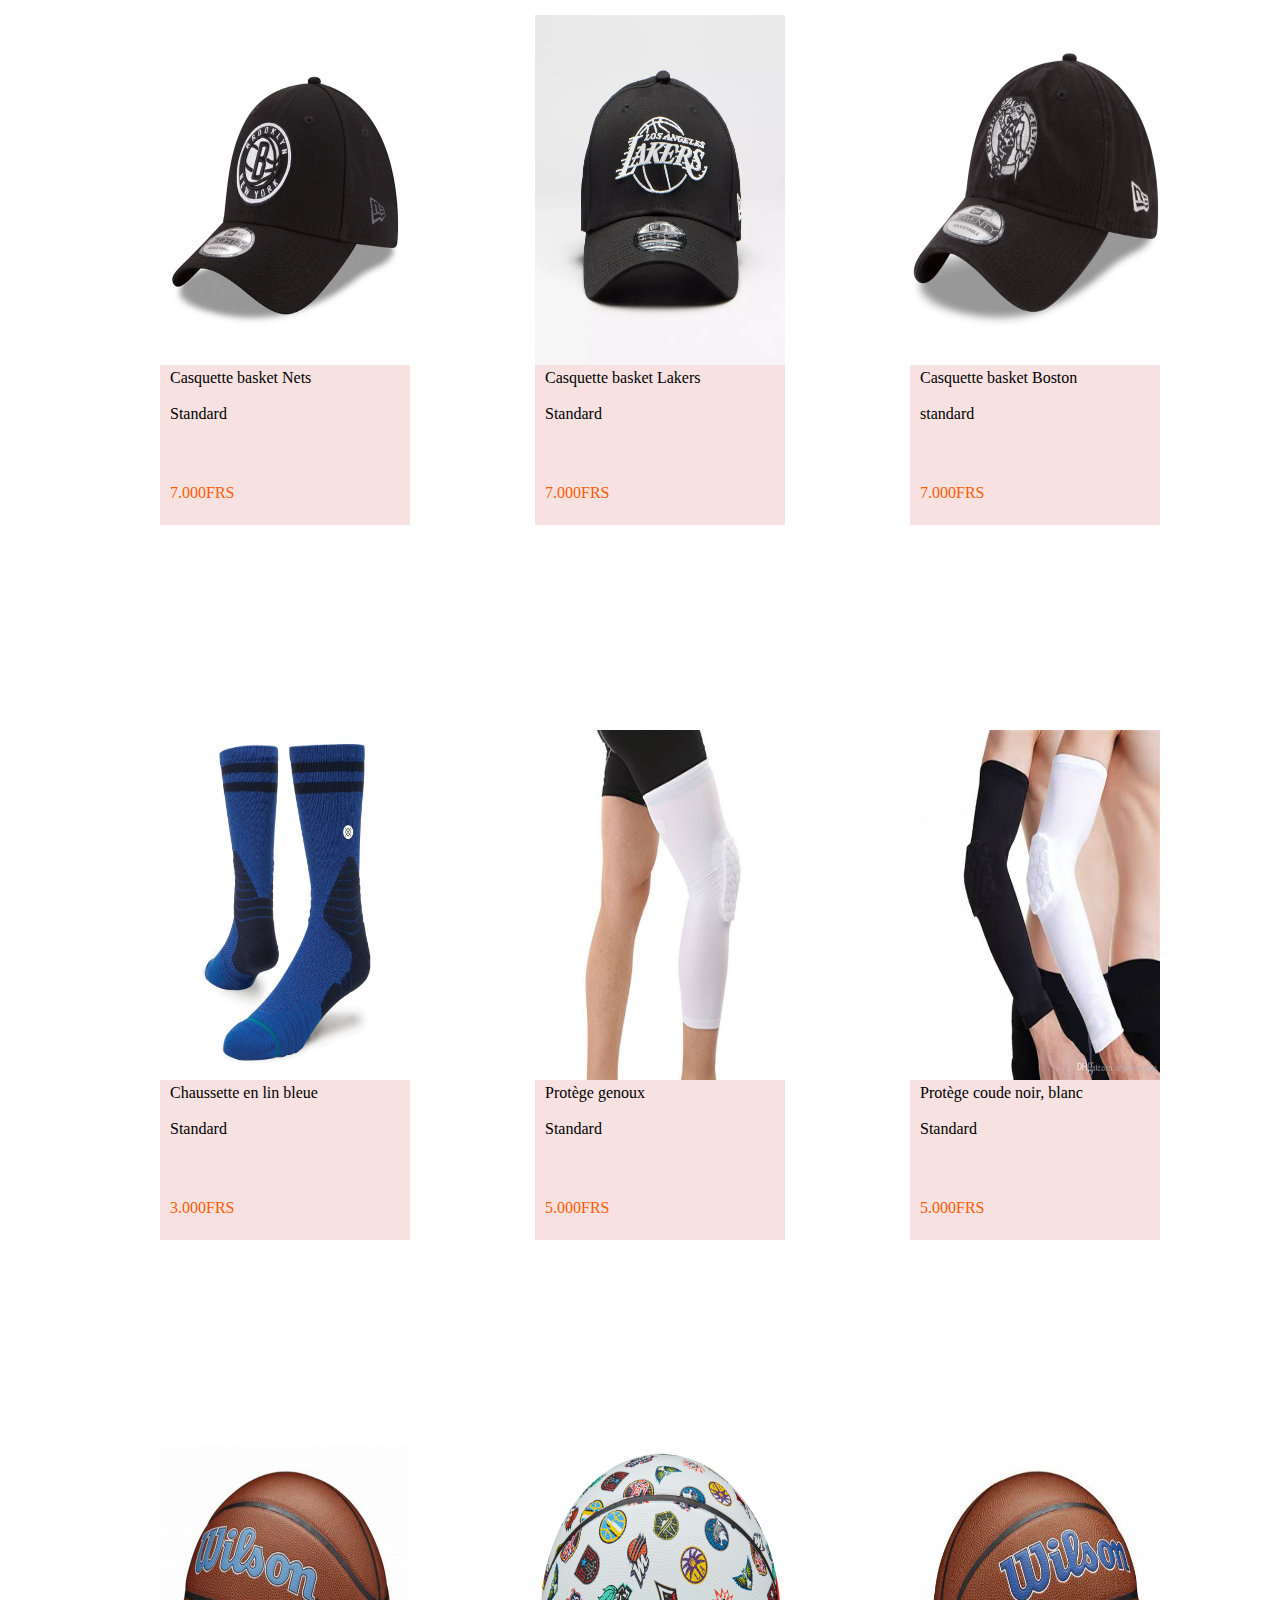
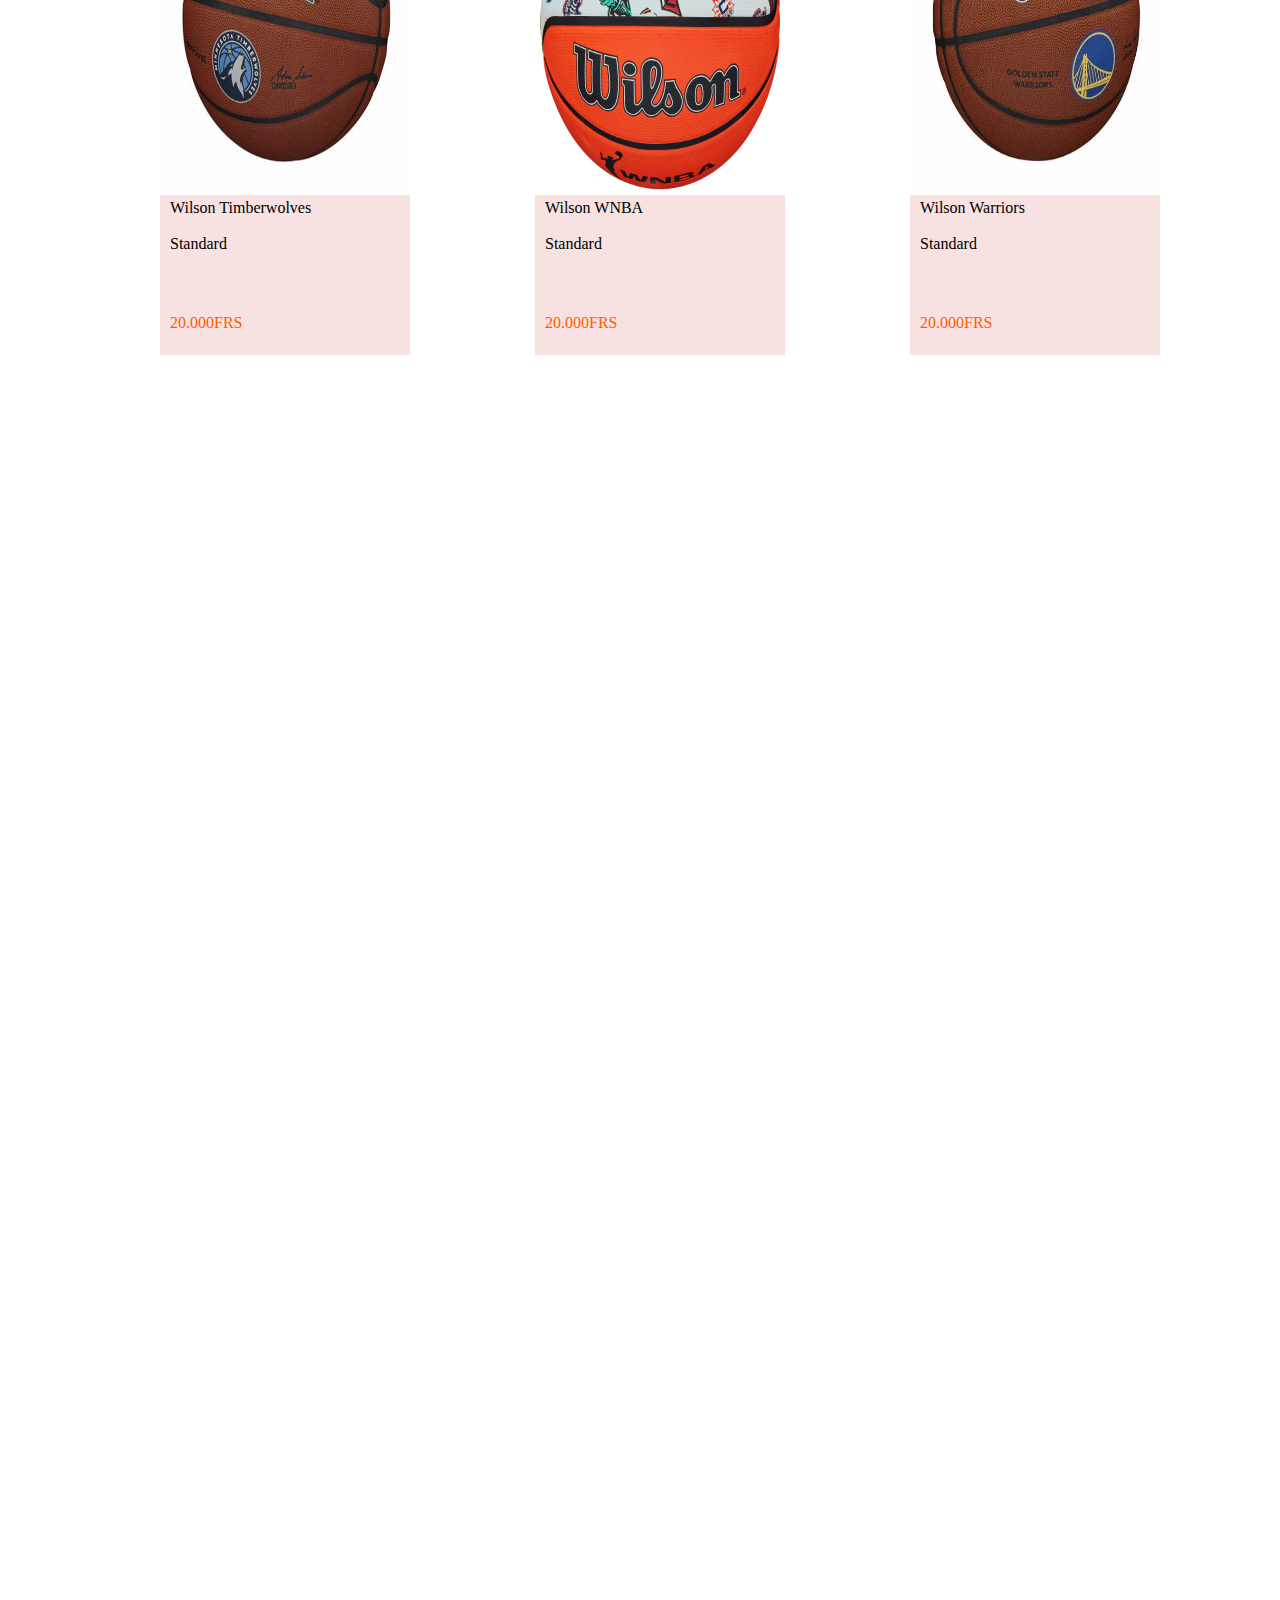
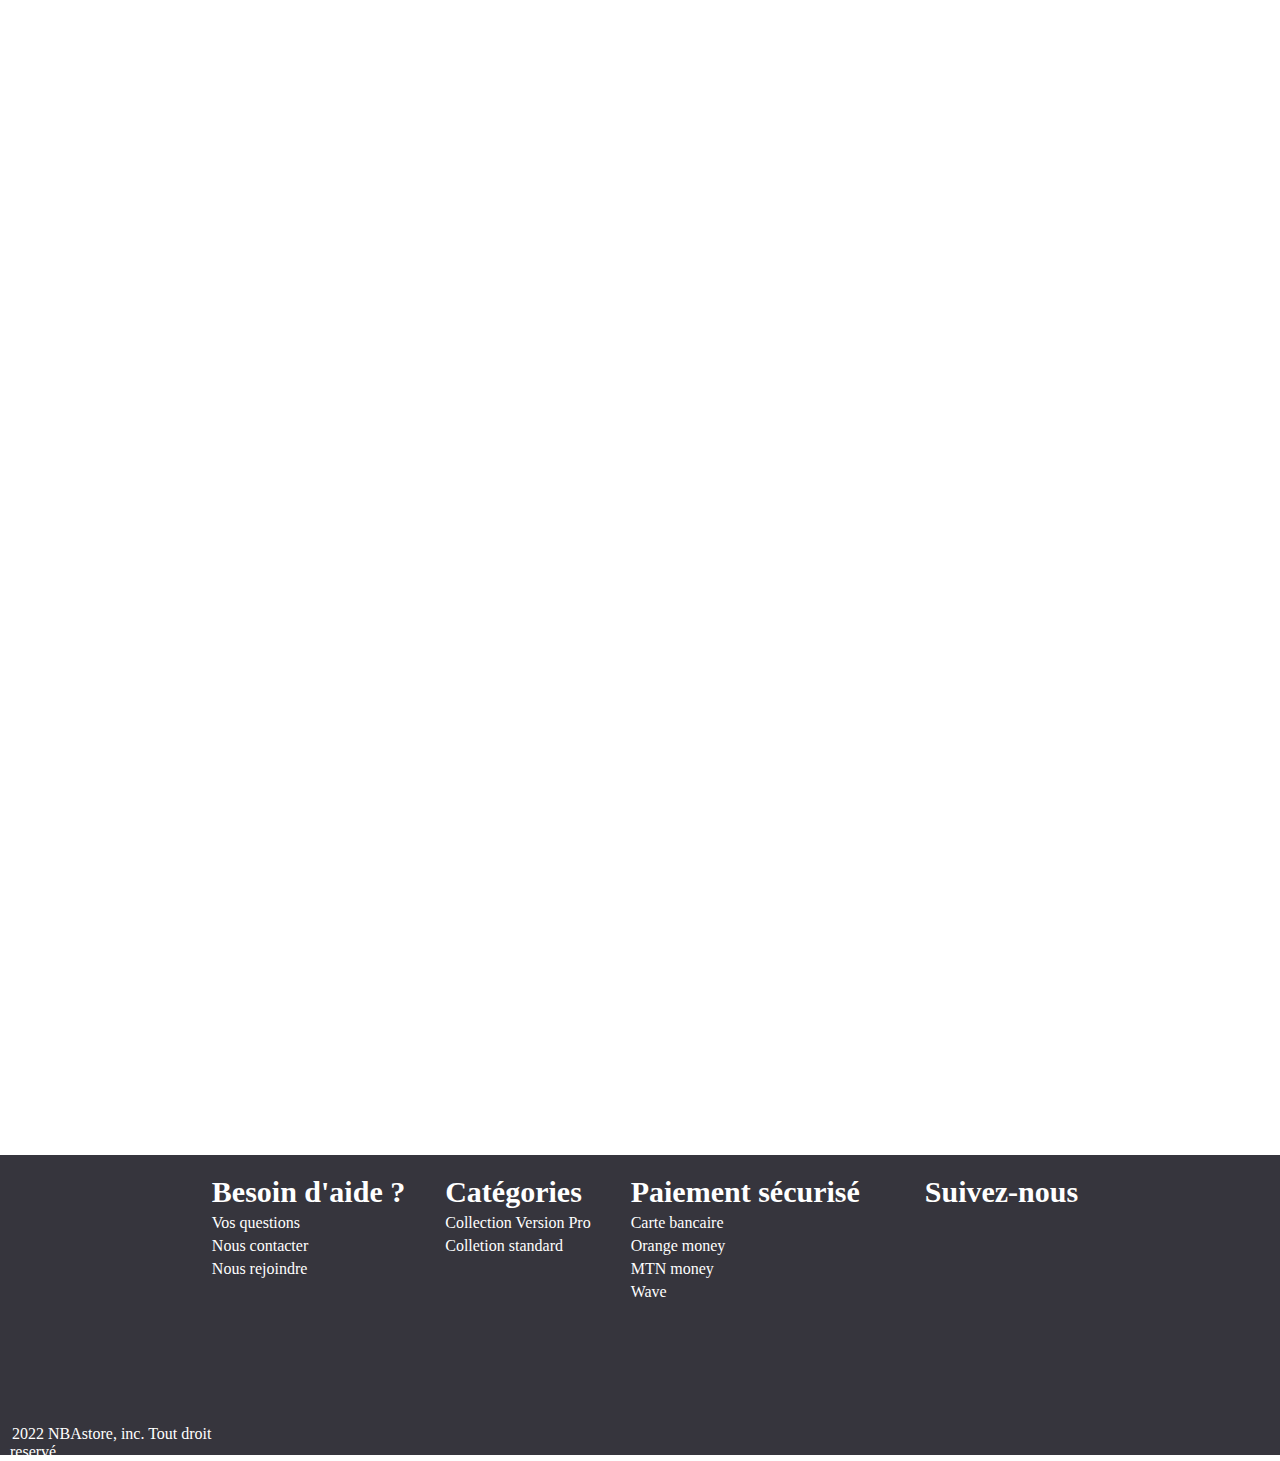
<file: html/article2.html>
<!DOCTYPE html>
<html lang="en">
<head>
    <meta charset="UTF-8">
    <meta http-equiv="X-UA-Compatible" content="IE=edge">
    <meta name="viewport" content="width=device-width, initial-scale=1.0">
    <link rel="stylesheet" href="https://cdnjs.cloudflare.com/ajax/libs/font-awesome/6.3.0/css/all.min.css" integrity="sha512-SzlrxWUlpfuzQ+pcUCosxcglQRNAq/DZjVsC0lE40xsADsfeQoEypE+enwcOiGjk/bSuGGKHEyjSoQ1zVisanQ==" crossorigin="anonymous" referrerpolicy="no-referrer" />
    <link rel="stylesheet" href="../css/article2.css">
    <title>Projet e-commerce</title>
</head>
<body>
    <header>
        <h1><a href="../html/index.html">NBAstore.</a></h1>
        <a href="../html/panier.html"><i class="fa fa-solid fa-cart-shopping"></i></a>
        <a href="../html/article1.html"><i class="fa-solid fa-arrow-left" style="position: relative; right: 95%; color: black;" id="return"></i></a>
    </header>

     <section id="main-idea">
        <div class="image"><p> Accessoires & autres </p></div>
    </section>

    <section id="articles">
        <div class="choose">
            <div class="choose-1">
                    <!--<div class="bonus"><P>Solde out</P></div>-->
                    <img src="../images/nike-lebron-witness-v_3_v2.webp">
                    <P>Nike Lebron whitness</P><br>
                    <P>Standard</P><br><br>
                    <div class="stars"><i class="fa-solid fa-star"></i><i class="fa-solid fa-star"></i><i class="fa-solid fa-star"></i><i class="fa-solid fa-star"></i><i class="fa-solid fa-star"></i></div>
                    <p><span class="orange">70.000frs</span></p>
                    <a href="../html/panier.html"><i class="fa-solid fa-cart-shopping"></i></a>
                    
                </div>

                <div class="choose-2">
                    <!--<div class="bonus"><P>Solde out</P></div>-->
                    <img src="../images/R (4).jpg">
                    <P>Nike Lebron 7</P><br>
                    <P>Standard</P><br><br>
                    <div class="stars"><i class="fa-solid fa-star"></i><i class="fa-solid fa-star"></i><i class="fa-solid fa-star"></i><i class="fa-solid fa-star"></i><i class="fa-solid fa-star"></i></div>
                    <p><span class="orange">70.000frs</span></p>
                    <a href="../html/panier.html"><i class="fa-solid fa-cart-shopping"></i></a>
                    
                </div>

                <div class="choose-3">
                    <!--<div class="bonus"><P>Solde out</P></div>-->
                    <img src="../images/under-armour-curry-8-cny-3024032-600.jpg">
                    <P>Hunder Hamor Curry 8</P><br>
                    <P>Version PRO</P><br><br>
                    <div class="stars"><i class="fa-solid fa-star"></i><i class="fa-solid fa-star"></i><i class="fa-solid fa-star"></i><i class="fa-solid fa-star"></i><i class="fa-solid fa-star"></i></div>
                    <p><span class="orange">65.000frs</span></p> 
                    <a href="../html/panier.html"><i class="fa-solid fa-cart-shopping"></i></a>
                   
                </div>

                <div class="choose-4">
                    <!--<div class="bonus"><P>Solde out</P></div>-->
                    <img src="../images/new-era-casquette-9forty-the-league-brooklyn-nets.jpg">
                    <P>Casquette basket Nets</P><br>
                    <P>Standard</P><br><br>
                    <div class="stars"><i class="fa-solid fa-star"></i><i class="fa-solid fa-star"></i><i class="fa-solid fa-star"></i><i class="fa-solid fa-star"></i><i class="fa-solid fa-star"></i></div>
                    <p><span class="orange">7.000FRS</span></p>
                    <a href="../html/panier.html"><i class="fa-solid fa-cart-shopping"></i></a>
                </div>

                <div class="choose-5">
                    <!--<div class="bonus"><P>Solde out</P></div>-->
                    <img src="../images/casquettes-nba-de-basketball.webp">
                    <P>Casquette basket Lakers</P><br>
                    <P>Standard</P><br><br>
                    <div class="stars"><i class="fa-solid fa-star"></i><i class="fa-solid fa-star"></i><i class="fa-solid fa-star"></i><i class="fa-solid fa-star"></i><i class="fa-solid fa-star"></i></div>
                    <p><span class="orange">7.000FRS</span></p>
                    <a href="../html/panier.html"><i class="fa-solid fa-cart-shopping"></i></a>
                </div>

                <div class="choose-6">
                    <!--<div class="bonus"><P>Solde out</P></div>-->
                    <img src="../images/R (5).jpg">
                    <P>Casquette basket Boston</P><br>
                    <P>standard</P><br><br>
                    <div class="stars"><i class="fa-solid fa-star"></i><i class="fa-solid fa-star"></i><i class="fa-solid fa-star"></i><i class="fa-solid fa-star"></i><i class="fa-solid fa-star"></i></div>
                    <p><span class="orange">7.000FRS</span></p>
                    <a href="../html/panier.html"><i class="fa-solid fa-cart-shopping"></i></a>
                </div>

                <div class="choose-7">
                    <!--<div class="bonus"><P>Solde out</P></div>-->
                    <img src="../images/eng_pl_Stance-socks-Performance-Basketball-Gameday-blue-5831_1.jpg">
                    <P>Chaussette en lin bleue</P><br>
                    <P>Standard</P><br><br>
                    <div class="stars"><i class="fa-solid fa-star"></i><i class="fa-solid fa-star"></i><i class="fa-solid fa-star"></i><i class="fa-solid fa-star"></i><i class="fa-solid fa-star"></i></div>
                    <p><span class="orange">3.000FRS</span></p>
                    <a href="../html/panier.html"><i class="fa-solid fa-cart-shopping"></i></a>
                </div>

                <div class="choose-8">
                    <!--<div class="bonus"><P>Solde out</P></div>-->
                    <img src="../images/ly-la-vogue-1-paire-genouillere-protection-de-genou-antichoc-pour-basket-ball-football-de-la-marque-ly-top-3-image-3.jpg">
                    <P>Protège genoux</P><br>
                    <P>Standard</P><br><br>
                    <div class="stars"><i class="fa-solid fa-star"></i><i class="fa-solid fa-star"></i><i class="fa-solid fa-star"></i><i class="fa-solid fa-star"></i><i class="fa-solid fa-star"></i></div>
                    <p><span class="orange">5.000FRS</span></p>
                    <a href="../html/panier.html"><i class="fa-solid fa-cart-shopping"></i></a>
                </div>

                <div class="choose-9">
                    <!--<div class="bonus"><P>Solde out</P></div>-->
                    <img src="../images/OIP (7).jpg">
                    <P>Protège coude noir, blanc</P><br>
                    <P>Standard</P><br><br>
                    <div class="stars"><i class="fa-solid fa-star"></i><i class="fa-solid fa-star"></i><i class="fa-solid fa-star"></i><i class="fa-solid fa-star"></i><i class="fa-solid fa-star"></i></div>
                    <p><span class="orange">5.000FRS</span></p>
                    <a href="../html/panier.html"><i class="fa-solid fa-cart-shopping"></i></a>
                </div>

                <div class="choose-10">
                    <!--<div class="bonus"><P>Solde out</P></div>-->
                    <img src="../images/OIP (1).jpg">
                    <P>Wilson Timberwolves</P><br>
                    <P>Standard</P><br><br>
                    <div class="stars"><i class="fa-solid fa-star"></i><i class="fa-solid fa-star"></i><i class="fa-solid fa-star"></i><i class="fa-solid fa-star"></i><i class="fa-solid fa-star"></i></div>
                    <p><span class="orange">20.000FRS</span></p>
                    <a href="../html/panier.html"><i class="fa-solid fa-cart-shopping"></i></a>
                </div>

                <div class="choose-11">
                    <!--<div class="bonus"><P>Solde out</P></div>-->
                    <img src="../images/wilson_wnba_all_team_basketball_wilson_wnba_all_team_basketball_1.jpg">
                    <P>Wilson WNBA</P><br>
                    <P>Standard</P><br><br>
                    <div class="stars"><i class="fa-solid fa-star"></i><i class="fa-solid fa-star"></i><i class="fa-solid fa-star"></i><i class="fa-solid fa-star"></i><i class="fa-solid fa-star"></i></div>
                    <p><span class="orange">20.000FRS</span></p>
                    <a href="../html/panier.html"><i class="fa-solid fa-cart-shopping"></i></a>
                </div>

                <div class="choose-12">
                    <!--<div class="bonus"><P>Solde out</P></div>-->
                    <img src="../images/OIP (2).jpg">
                    <P>Wilson Warriors</P><br>
                    <P>Standard</P><br><br>
                    <div class="stars"><i class="fa-solid fa-star"></i><i class="fa-solid fa-star"></i><i class="fa-solid fa-star"></i><i class="fa-solid fa-star"></i><i class="fa-solid fa-star"></i></div>
                    <p><span class="orange">20.000FRS</span></p>
                    <a href="../html/panier.html"><i class="fa-solid fa-cart-shopping"></i></a>
                </div>

               
            </div>

        </div>
    </section>

    <footer>
        <div class="div">
        <div class="div1">
        <h1>Besoin d'aide ?</h1>
        <ul>
            <li>Vos questions</li>
            <li>Nous contacter</li>
            <li>Nous rejoindre</li>
        </ul>
</div>

<div class="div2">
        <h1>Catégories</h1>
        <ul>
            <li>Collection Version Pro</li>
            <li>Colletion standard</li>
        </ul>
    </div>

    <div class="div3">
        <h1>Paiement sécurisé</h1>
        <ul>
            <li>Carte bancaire</li>
            <li>Orange money</li>
            <li>MTN money</li>
            <li>Wave</li>
        </ul>
    </div>

    <div class="div4">
        <h1>Suivez-nous</h1>
        <ul>
        <li><i class="fa-brands fa-facebook-f"></i></li>
        <li><i class="fa-brands fa-instagram"></i></li>
        <li><i class="fa-brands fa-twitter"></i></li>
        <li><i class="fa-brands fa-youtube"></i></li>
    </ul>
    </div>

    <div class="div5">
        <p><i class="fa-regular fa-copyright"></i>2022 NBAstore, inc. Tout droit reservé</p>
    </div>
</div>
    </footer>
          

</body>
</html>
</file>
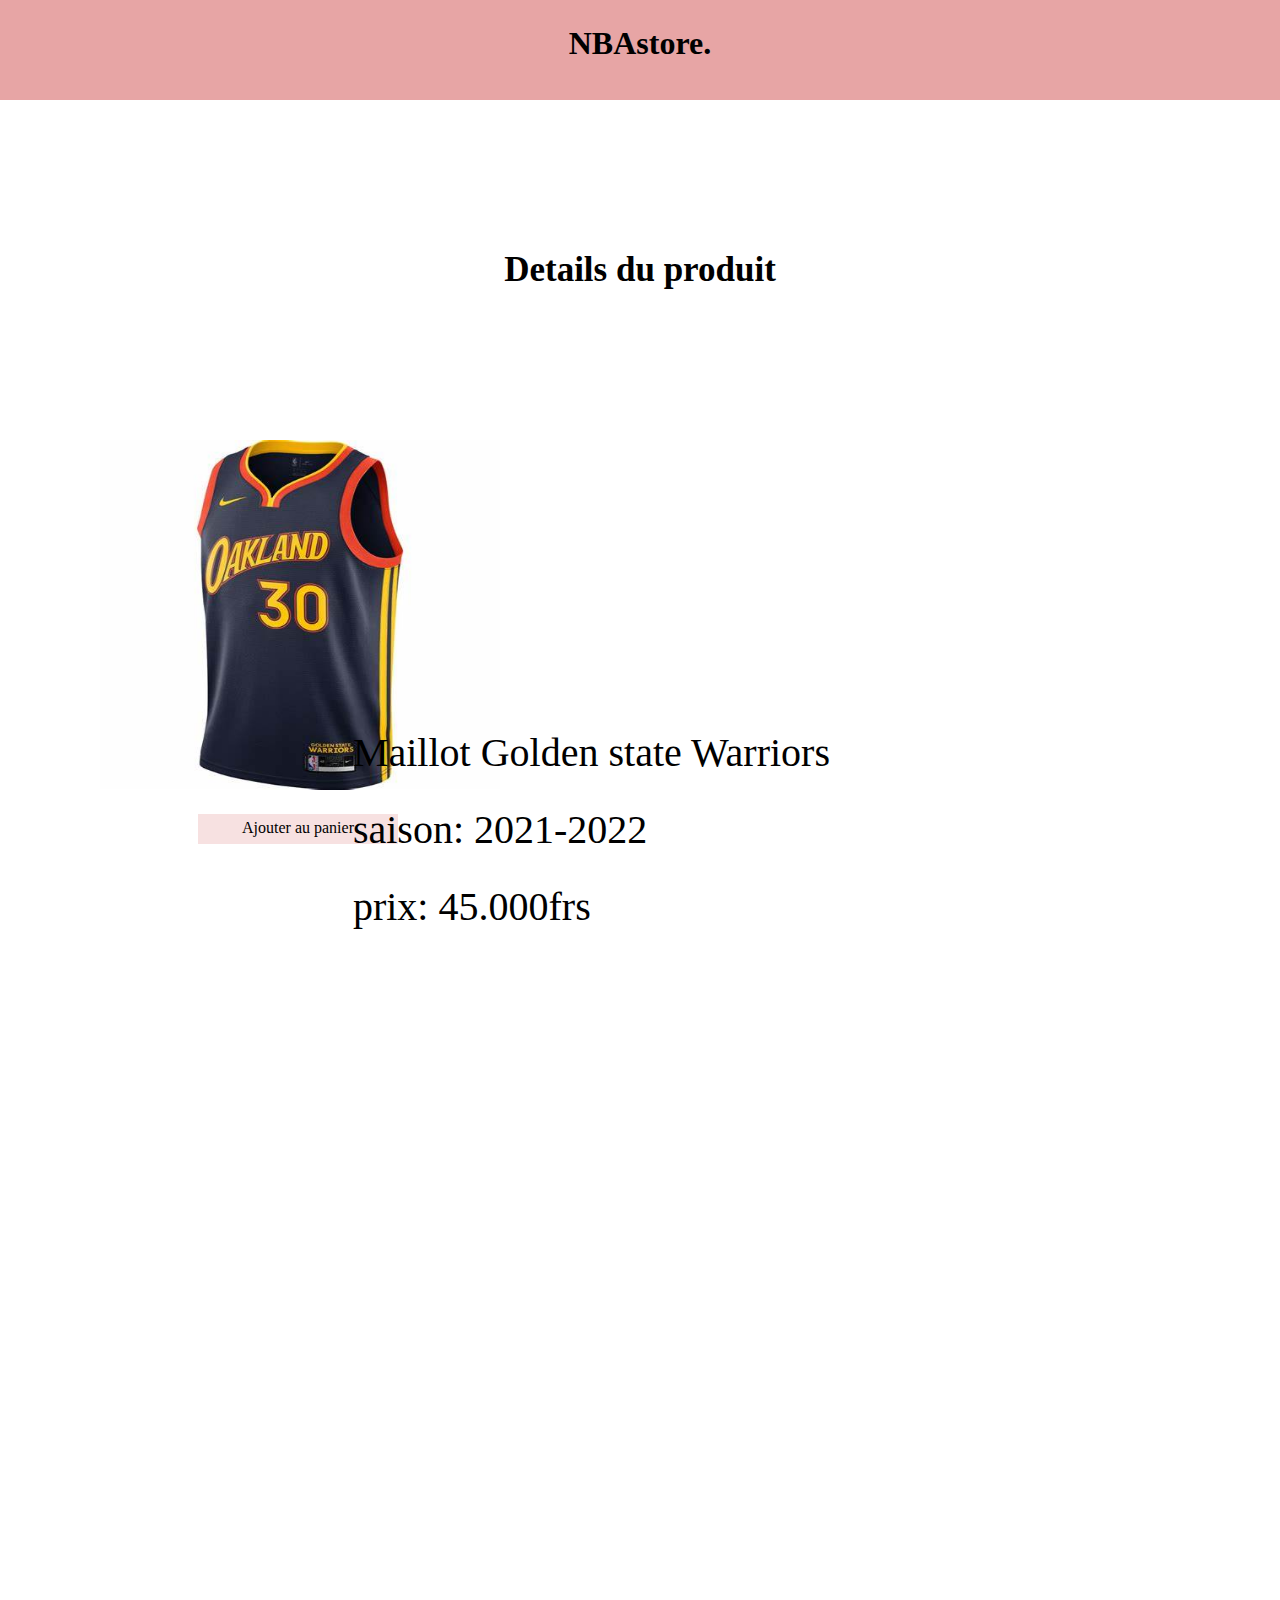
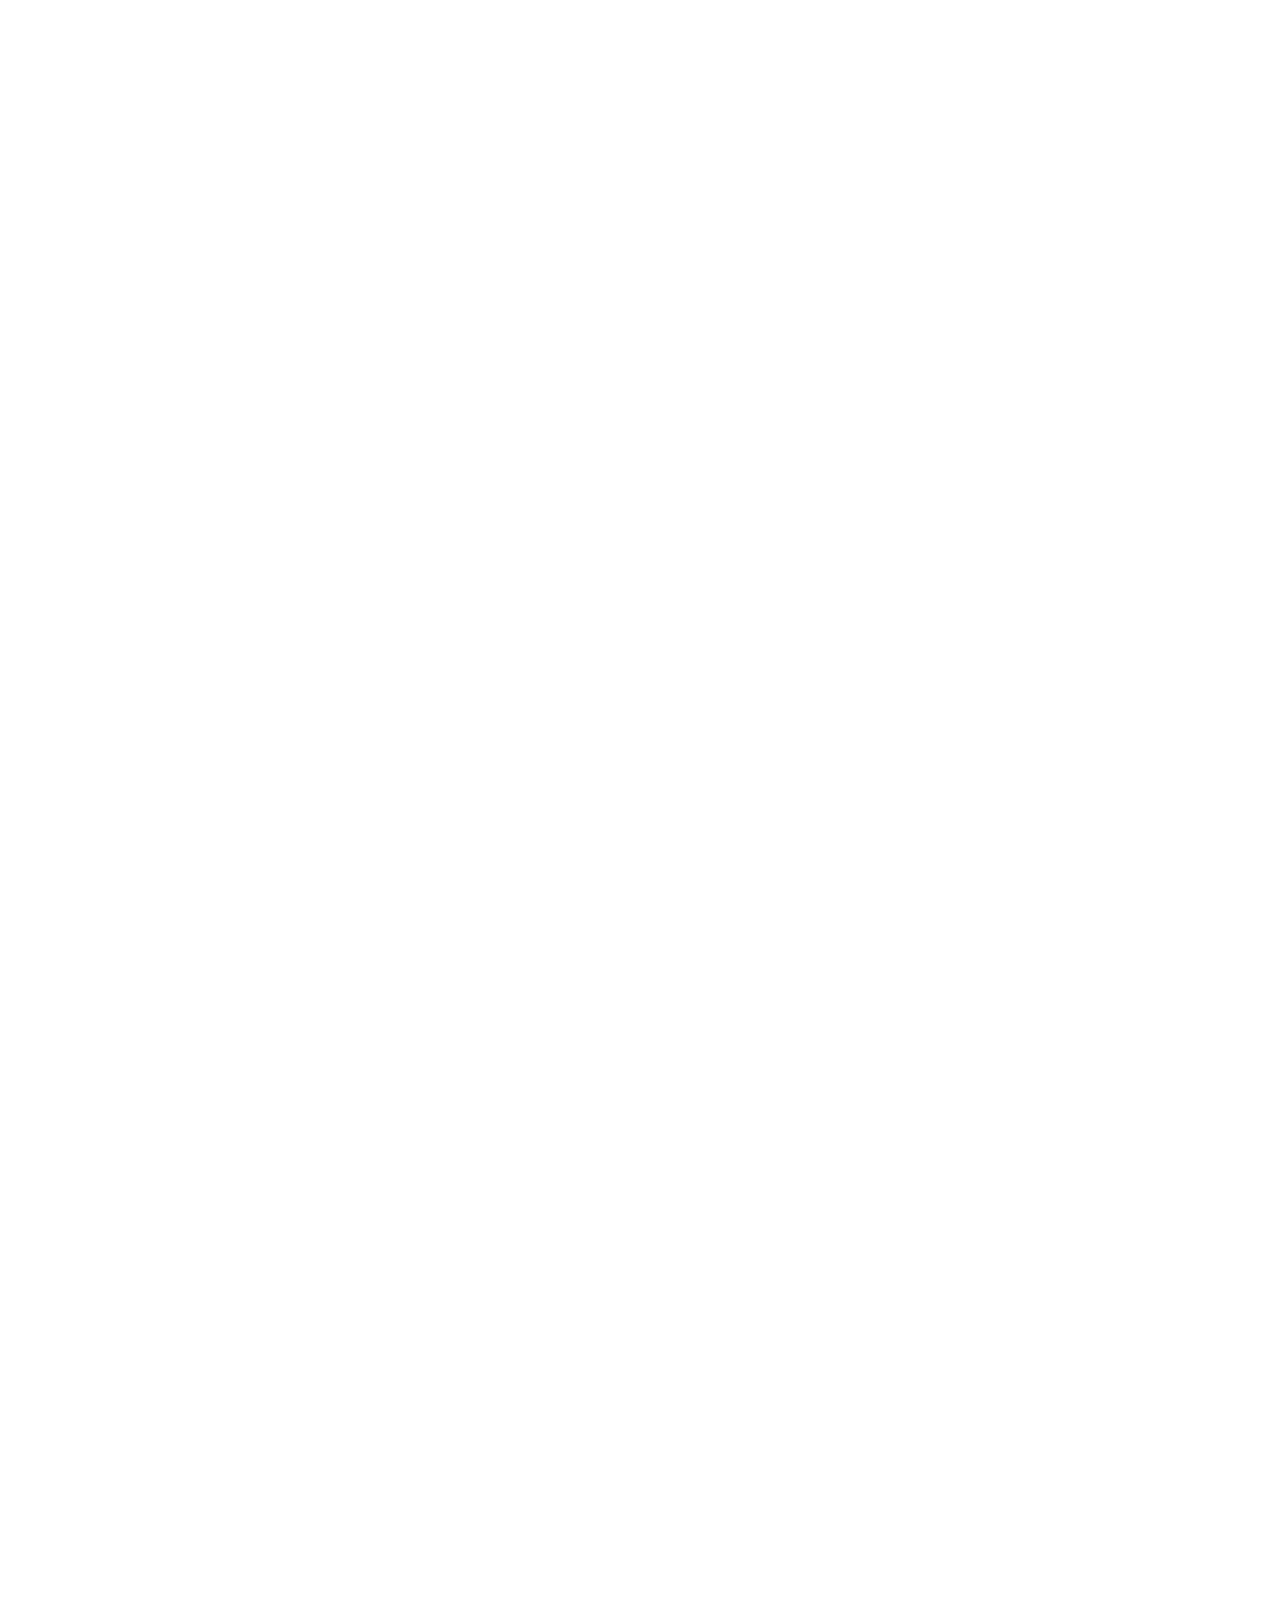
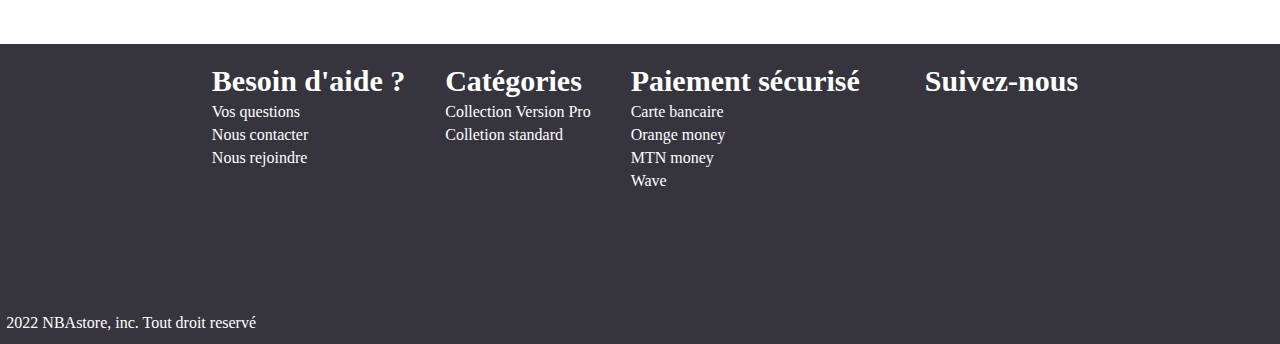
<file: html/details.html>
<!DOCTYPE html>
<html lang="en">
<head>
    <meta charset="UTF-8">
    <meta http-equiv="X-UA-Compatible" content="IE=edge">
    <meta name="viewport" content="width=device-width, initial-scale=1.0">
    <link rel="stylesheet" href="https://cdnjs.cloudflare.com/ajax/libs/font-awesome/6.3.0/css/all.min.css" integrity="sha512-SzlrxWUlpfuzQ+pcUCosxcglQRNAq/DZjVsC0lE40xsADsfeQoEypE+enwcOiGjk/bSuGGKHEyjSoQ1zVisanQ==" crossorigin="anonymous" referrerpolicy="no-referrer" />
    <link rel="stylesheet" href="../css/details.css">
    <title>Projet-e-commerce</title>
</head>
<body>
    <header>
        <h1><a href="../html/index.html">NBAstore.</a></h1>
        <a href="../html/article1.html"><i class="fa-solid fa-arrow-left" style="position: relative; right: 95%; color: black;" id="return"></i></a>
    </header>

    <section id="details">
        <h1>Details du produit</h1>
        <img src="../images/maillw.jpg">
        <div class="ajouterpanier"><p><a href="../html/panier.html">Ajouter au  panier</a></p></div>
        <div class="info"> <p>Maillot Golden state Warriors</p>
            <p>saison: 2021-2022</p>
            <p>prix: 45.000frs</p></div>
       
    </section>


    <footer>
        <div class="div">
        <div class="div1">
        <h1>Besoin d'aide ?</h1>
        <ul>
            <li>Vos questions</li>
            <li>Nous contacter</li>
            <li>Nous rejoindre</li>
        </ul>
</div>

<div class="div2">
        <h1>Catégories</h1>
        <ul>
            <li>Collection Version Pro</li>
            <li>Colletion standard</li>
        </ul>
    </div>

    <div class="div3">
        <h1>Paiement sécurisé</h1>
        <ul>
            <li>Carte bancaire</li>
            <li>Orange money</li>
            <li>MTN money</li>
            <li>Wave</li>
        </ul>
    </div>

    <div class="div4">
        <h1>Suivez-nous</h1>
        <ul>
        <li><i class="fa-brands fa-facebook-f"></i></li>
        <li><i class="fa-brands fa-instagram"></i></li>
        <li><i class="fa-brands fa-twitter"></i></li>
        <li><i class="fa-brands fa-youtube"></i></li>
    </ul>
    </div>

    <div class="div5">
        <p><i class="fa-regular fa-copyright"></i>2022 NBAstore, inc. Tout droit reservé</p>
    </div>
</div>
    </footer>
</body>
</html>
</file>
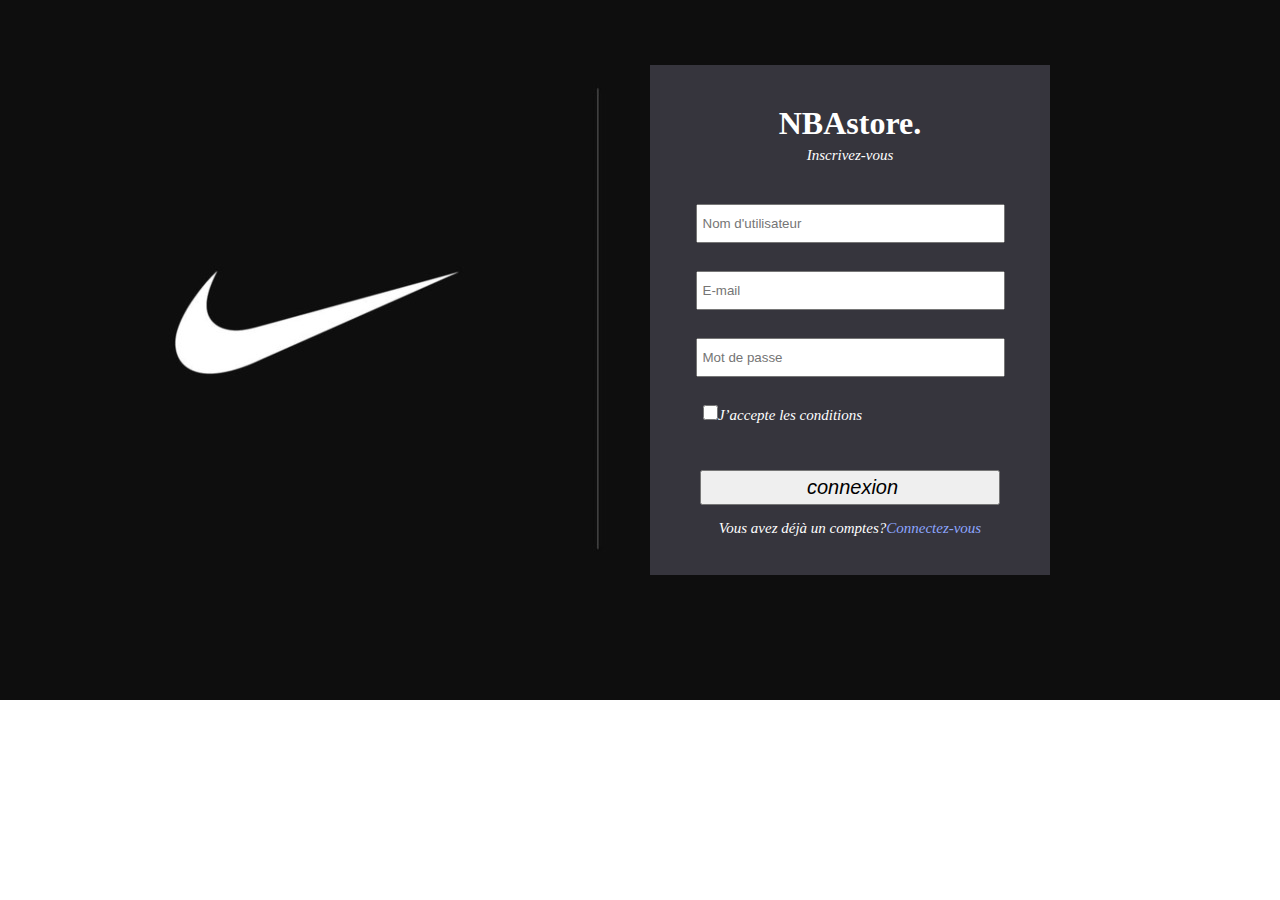
<file: html/inscription.html>
<!DOCTYPE html>
<html lang="en">
<head>
    <meta charset="UTF-8">
    <meta http-equiv="X-UA-Compatible" content="IE=edge">
    <meta name="viewport" content="width=device-width, initial-scale=1.0">
    <link rel="stylesheet" href="../css/inscription.css">
    <title>Projet e-commerce</title>
</head>
<body>

<section id="main-idea">
    <div class="container">
    <form class="sign_space">
        <h1><a href="../html/index.html">NBAstore.</a></h1>
        <p class="p1">Inscrivez-vous</p>
        <input type="text" name="Nom d'utilisateur" placeholder="Nom d'utilisateur" id="name"><br><br>

        <input type="email" name="E-mail" placeholder="E-mail" id="email"><br><br>

        <input type="password" name="Mot de passe" placeholder="Mot de passe" id="password"><br><br>

        <p class="p2"><input type="checkbox" value="J’accepte les conditions générales des services et les conditions d’utilisation" class="checkbox">J’accepte les conditions</P>
            <a href="../html/index.html"><input type="submit" value="connexion" class="sign" ></a> 
        <p>Vous avez déjà un comptes?<a href="../html/connexion.html">Connectez-vous</a></p>
    </form>
    </div>
</section>
<script src="../JS/inscription.js"></script>
</body>
</html>
</file>
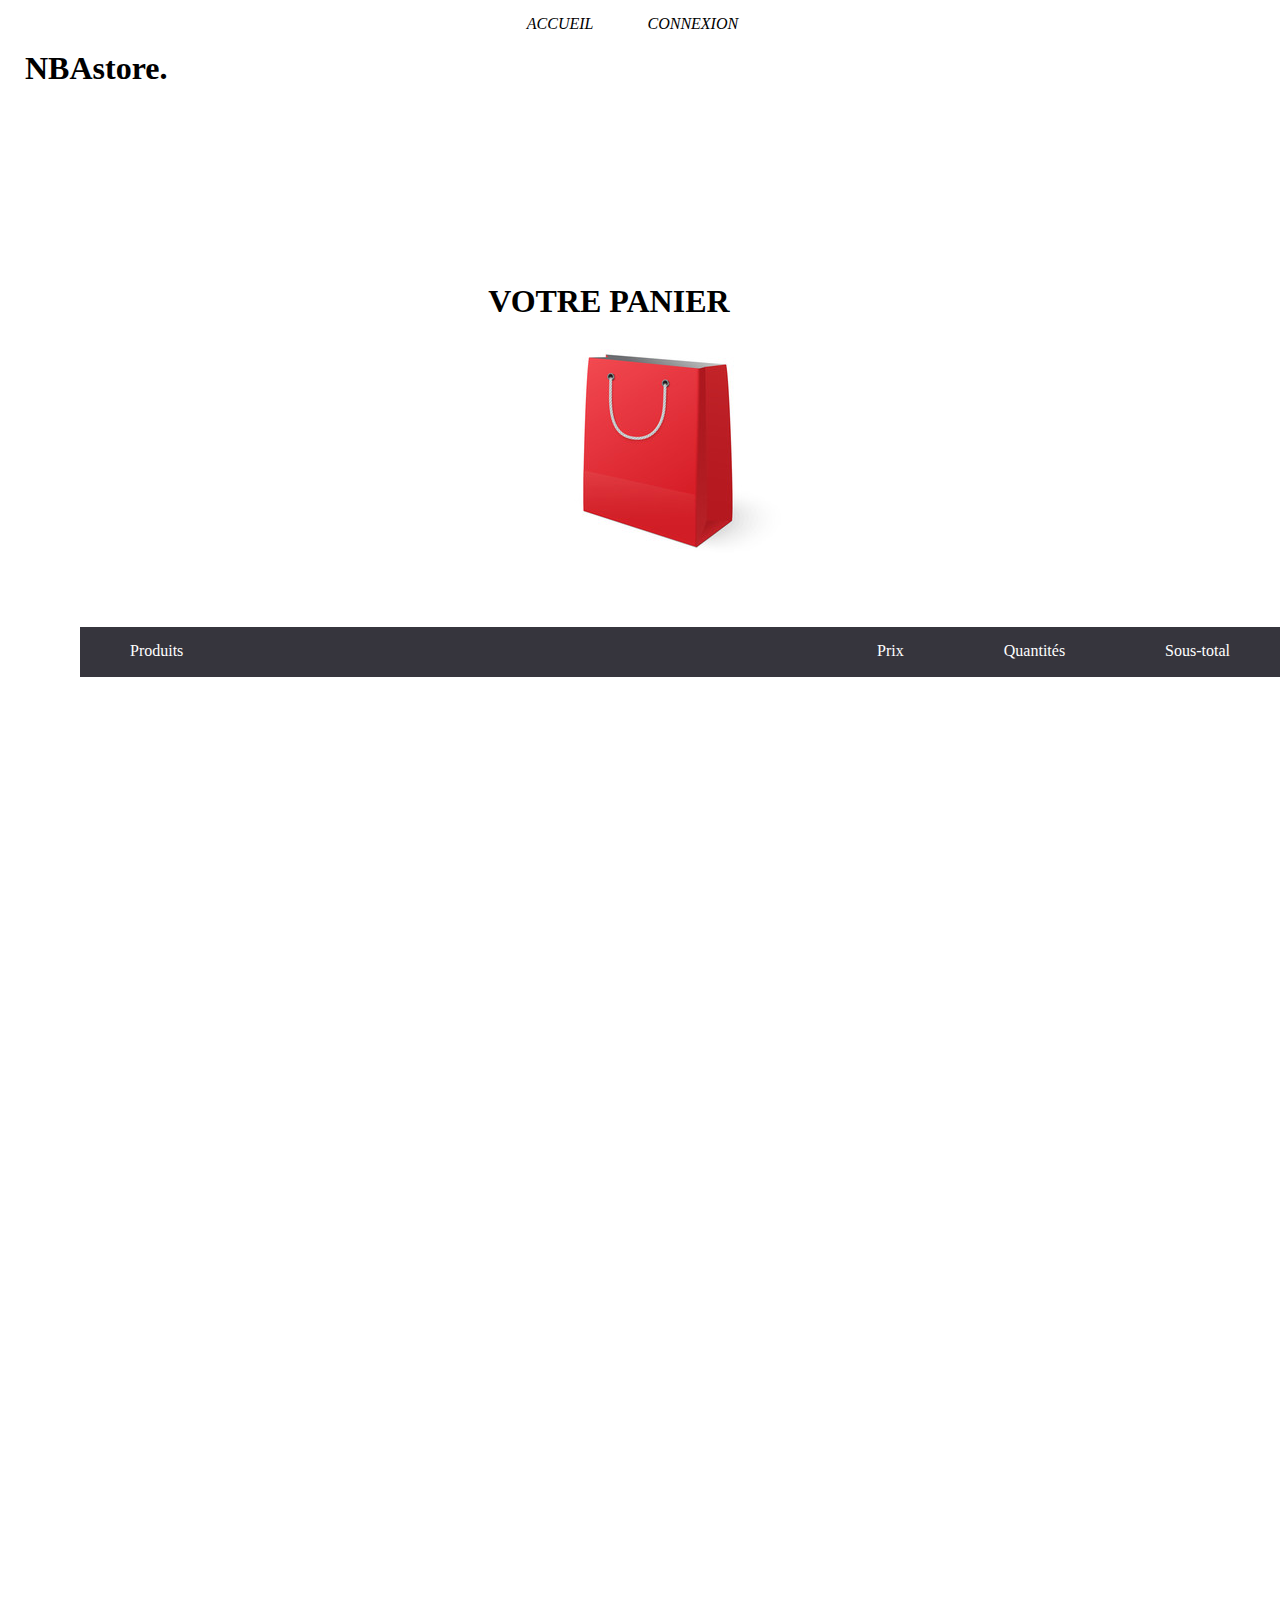
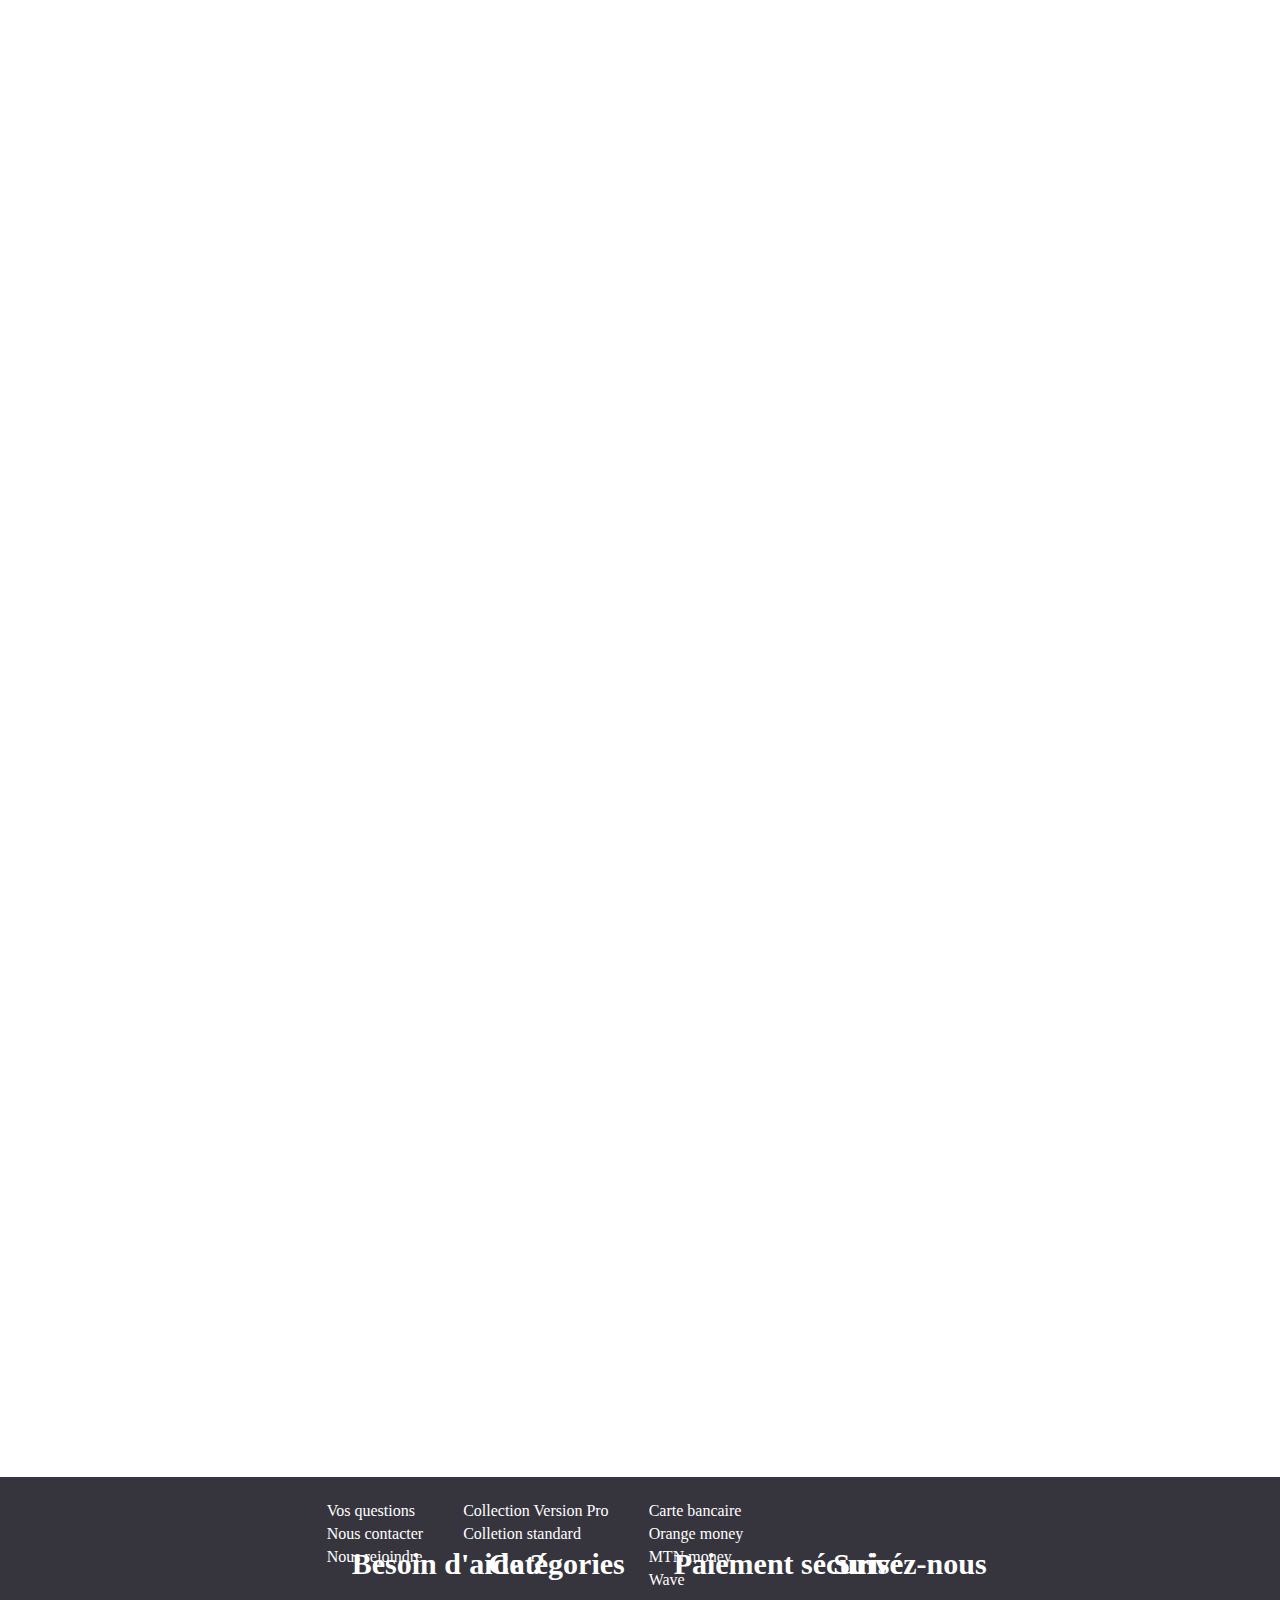
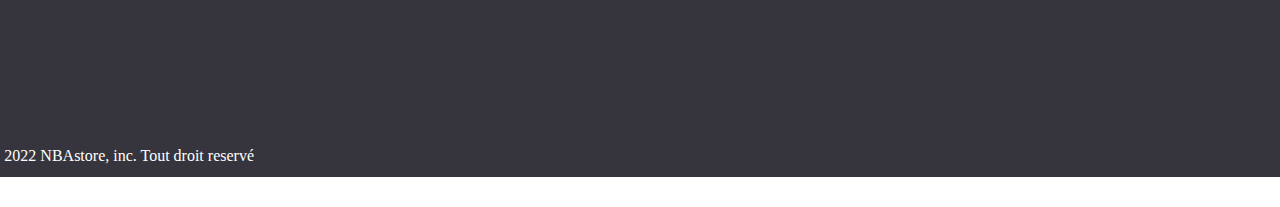
<file: html/panier.html>
<!DOCTYPE html>
<html lang="en">
<head>
    <meta charset="UTF-8">
    <meta http-equiv="X-UA-Compatible" content="IE=edge">
    <meta name="viewport" content="width=device-width, initial-scale=1.0">
    <link rel="stylesheet" href="https://cdnjs.cloudflare.com/ajax/libs/font-awesome/6.3.0/css/all.min.css" integrity="sha512-SzlrxWUlpfuzQ+pcUCosxcglQRNAq/DZjVsC0lE40xsADsfeQoEypE+enwcOiGjk/bSuGGKHEyjSoQ1zVisanQ==" crossorigin="anonymous" referrerpolicy="no-referrer" />
    <link rel="stylesheet" href="../css/panier.css">
    <title>Projet e-commerce</title>
</head>
<body>

    <header>
        <h1>NBAstore.</h1>
        <a href="../html/panier.html"><i class="fa fa-solid fa-cart-shopping"></i></a>
        <nav>
            <ul>
                <li><a href="../html/index.html">accueil</a></li>
                <li><a href="../html/connexion.html">connexion</a></li>
                <!--<li><a href="../html/inscription.html">inscription</a></li>-->
            </ul>
        </nav>

        <div class="title">
            <h1>votre panier</h1>
            <img src="../images/shopping bag.jpg">
        </div>

        <section id="panier">
            

            <div class="table">
                <div class="t1">
                    <!--<h1>valider votre panier</h1>-->
                    <ul>
                        <li class="li1">Produits</li>
                        <li>Sous-total</li>
                        <li>Quantités</li>
                        <li>Prix</li>
                    </ul>
                </div>
                    <!--<div class="part1">
                        <img src="../images/img4.webp">
                        <p>Maillot USA</p>
                        <p>Version Pro</p>
                        <p><span>15.000frs</span></p><i class="fa-solid fa-cart-shopping"></i>
                    </div>
                    <div class="part2">
                        <img src="../images/R (4).jpg">
                        <P>Nike Lebron 7</P><br>
                        <P>Standard</P><br><br><br>
                        <p><span class="orange">70.000frs</span></p><i class="fa-solid fa-cart-shopping"></i>
                    </div>

                    <div class="part3">
                        <img src="../images/R (5).jpg">
                        <P>Casquette basket Boston</P><br>
                        <P>standard</P><br><br><br>
                        <p><span class="orange">7.000FRS</span></p>
                        <i class="fa-solid fa-cart-shopping"></i>
                    </div>-->
                </div>
                
            
        </section>
        <footer>
            <div class="div">
            <div class="div1">
            <h1>Besoin d'aide ?</h1>
            <ul>
                <li>Vos questions</li>
                <li>Nous contacter</li>
                <li>Nous rejoindre</li>
            </ul>
    </div>
    
    <div class="div2">
            <h1>Catégories</h1>
            <ul>
                <li>Collection Version Pro</li>
                <li>Colletion standard</li>
            </ul>
        </div>
    
        <div class="div3">
            <h1>Paiement sécurisé</h1>
            <ul>
                <li>Carte bancaire</li>
                <li>Orange money</li>
                <li>MTN money</li>
                <li>Wave</li>
            </ul>
        </div>
    
        <div class="div4">
            <h1>Suivez-nous</h1>
            <ul>
            <li><i class="fa-brands fa-facebook-f"></i></li>
            <li><i class="fa-brands fa-instagram"></i></li>
            <li><i class="fa-brands fa-twitter"></i></li>
            <li><i class="fa-brands fa-youtube"></i></li>
        </ul>
        </div>
    
        <div class="div5">
            <p><i class="fa-regular fa-copyright"></i>2022 NBAstore, inc. Tout droit reservé</p>
        </div>
    </div>
        </footer>
        <script src="../JS/panier.js"></script>
    </header>
    
</body>
</html>
</file>
<file: css/style.css>
/* GENERALE */
*
{
    padding: 0;
    margin: 0;
}
a
{
    list-style: none;
    text-decoration: none;
    color: black;
}

/* HEADER */
header
{
   height: 150px;
}

header h1
{
   padding-left: 25px;
   padding-top: 50px;
   position: absolute;
}

header  nav
{
   position: relative;
   text-align: center;

}
header nav ul
{
   margin: 0 auto;
padding-top: 15px;

}
header nav ul ul
{
    font-size: 15px;
    margin-top: 0px;
    margin-bottom: 10px;
    width: 100%;
    position: absolute;
    right: 125px;
    gap: 10px;
    /*visibility: hidden;*/
}

header nav ul li:hover ul
{
    visibility: visible;
    /*display: flex;*/
    font-size: 10px;
}

header nav ul li #elementsA.active , #elementsC.active
{
    visibility: visible;
    display: flex;
    font-size: 10px;

}

header nav ul li
{
   list-style: none;
   text-decoration: none;
   display: inline;
   font-style: italic;
   text-transform: uppercase;
   margin-left: 25px;
   padding-right: 25px;
   position: relative;
}
header i
{
   float: right;
   position: relative;
   padding-right: 15px;
   font-size: 25px;
   padding-top: 60px;
}

/* MAIN-IDEA */

#main-idea .space_color
{
    margin-top: 300px;
    background-color: #E7A5A5;
    height:1400px;
    width: 100%;
    position: absolute;
}
#main-idea img
{
    width: 1200px;
    position: relative;
    left: 75px;
    bottom: 0px;
    top: 0px;
}
#main-idea p
{
    position: absolute;
    left: 200px;
    margin-top: 100px;
    font-size: 30px;
}
#main-idea .border
{
    position: relative;
    border: 1px solid;
    left: 350px;
    top: 200px;
    width: 600px;

}
#main-idea .offres .offre1
{
    background-image: url('../images/sign.jpg');
    position: relative;
    width: 30%;
    height: 500px;
    left: 100px;
    top: 600px;
}
#main-idea .offres .offre2
{
    background-image: url('../images/sign.jpg');
    position: relative;
    width: 30%;
    height: 500px;
    top: 600px;
    left: 400px;

}
#main-idea .offres .offre1 h1
{
    text-align: center;
    margin-top: 200px;
    font-size: 30px;
    color: white;
}
#main-idea .offres .offre2 h1
{
    text-align: center;
    margin-top: 200px;
    font-size: 30px;
    color: white;
}


#main-idea .offres
{
    display: flex;
    
    
}
#main-idea .offres .offre1 img
{
    position: absolute;
   width: 250px; 
   height: 300px;
   left: 0;
}
#main-idea .offres .offre2 img
{
    position: absolute;
   width: 250px; 
   height: 300px;
   left: 0;
}

/* BODY */
.code-promo
{
    position: relative;
    height: 350px;
    width: 100%;
    background-color:#36353D;
    top: 850px;
}
.code-promo p
{
    float: left;
    color:white;
    font-size: 30px;
    padding-left: 50px;
    padding-top: 120px;
}
.code-promo img
{
    width: 700px;
    height: 250px;
    position:absolute;
    right: 50px;
    bottom: 30px;
}

/* PROMO */
.promo
{
    position: relative;
    top: 1050px;
}
.promo img
{
    width: 350px;
    float: left;
    padding-left: 200px;
}
.promo h1
{
    position: absolute;
    right: 0;
    bottom: 50px;
    padding-right: 250px;
    font-size: 40px;
    text-align: center;
}
.promo p
{
    font-family:'Segoe UI', Tahoma, Geneva, Verdana, sans-serif;
    position: absolute;
    right: 0;
    font-size: 45px;
    margin-right: 100px;
}
.promo h1,p
{
    float:right ;
}
.bonus
{
    position: relative;
    top: 1750px;
    width: 100%;
    height: 400px;
    background-color: #E7A5A5;
    opacity: 66%;
}
.bonus img
{
    text-align: center;
    padding-top: 50px;
    padding-left: 70px;
    height: 200px;
}
.bonus  p
{
    position: absolute;
    right: 500px;
    padding-top: 50px;
}

/* AVANTAGES */
#avantages i
{
    padding-bottom: 25px;
    padding-left: 60px;
    text-align: center;
    font-size: 80px;
}
#avantages
{
    margin-left: 50px;
    position: relative;
    top: 1900px;
    display: flex;
    gap: 120px;
}
#avantages h1
{
    font-size: 20px;
    padding-bottom: 10px;
}
#avantages p
{

}

/* BULLE */
.bulle
{
    color: white;
    width: 1200px;
    position: relative;
    left: 80px;
    top: 2000px;
    /*margin-bottom: 2500px;*/
    background-color: #36353D;
}
.bulle img
{
    
}
.bulle h1
{
    position: absolute;
    right: 300px;
    top: 60px;
}
.bulle p
{
    position: absolute;
    font-size: 30px;
    top: 120px;
    right: 90px;
    padding-right: 15px;
}


/* FOOTER */

footer
{
    margin: 0px;
    padding: 0px;
    margin-top: 400px;
    background-color: #36353D;
    height: 300px;
    color: white;
    font-style: normal;
    position: relative;
    top: 2000px;
}
footer .div
{
    padding-top: 20px;
    padding-left: 10px;
    display: flex;
    flex-wrap: wrap;
    justify-content: center;
    gap: 40px;
}
footer .div h1
{
    font-weight: 0;
    font-size: 30px;
}

footer .div .div4 ul 
{
    padding-top: 5px;
    font-size: 25px;
    gap: 40px;
    display: flex;
}
footer .div .div4 h1
{
    margin-left: 25px;
}
footer .div .div5
{
    display: flex;
    position: absolute;
    float: left;
    top: 270px;
    right: 80%;
    margin-left: 0px;
}
footer .div .div5 i
{
    padding-right: 2px;
}

footer .div ul li
{
    padding-top: 5px;
    list-style: none;
}


@media screen and (max-width: 1300px) {
    header h1
    {
        font-size: 20px;
        padding-right: 20px;
    }
    header nav
    {

    }
    header nav ul
    {
        font-size: 10px;
        display: inline;
        padding-left: 100px;
    }
    #main-idea .space_color
    {
        position: absolute;
        width: 100%;
        height: 60%;
        top: -60px;
    }
    #main-idea img
{
    width: 75%;
    position: relative;
    left: 10%;
    right: 10%;
}
#main-idea p
{
    position: absolute;
    text-align: center;
    bottom: 150px;
    padding-right: 30px;
    left: 30px;
    font-size: 1rem;
}
#main-idea .border
{
    position: relative;
    border: 1px solid;
    top: 120px;
    left: 20%;
    width: 45%;
}
#main-idea .offres 
{
    width: 100%;
    /* height: 100vh; */
    flex-wrap: wrap;
    margin: 0;
    padding: ;
}

.offres {}
#main-idea .offres .offre1
{
    position: relative;
    size: vh;
    background-color: white;
    left: 30px;
    top: 130px;
}
#main-idea .offres .offre1 img
{
   size: 40%;
   height: 0px;
   left: 0;
}
#main-idea .offres .offre2
{
    position: relative;
size: 33.33vh;
    background-color: white;
    left: 80px;
    top: 130px;
}
#main-idea .offres .offre2 img
{
    position: relative;
   width: 50px; 
   height: 140px;
   left: 0;
}

.code-promo
{
    position: relative;
    height: 150px;
    width: 100%;
    background-color:#36353D;
    top: 500px;
}
.code-promo p
{
    float: left;
    color:white;
    font-size: 10px;
    padding-left: 20px;
    padding-top: 60px;
}
.code-promo img
{
    width: 40%;
    height: 100px;
    position:absolute;
    right: 8px;
    bottom: 30px;
}
.promo
{
    margin: 0;
    justify-content: center;
}
.promo img
{
    width: 100px;
    position: absolute;
    bottom: -470px;
    margin-bottom: 800px;
    padding-left: 5px;
}
.promo h1
{
    position: absolute;
    bottom: 480px;
    padding-right: 30px;
    font-size: 15px;
    text-align: center;
}
.promo p
{
    font-family:'Segoe UI', Tahoma, Geneva, Verdana, sans-serif;
    position: absolute;
    right: 0;
    bottom: 300px;
    font-size: 15px;
    margin-right: 15px;
}
.bonus
{
    position: relative;
    top: 850px;
    width: 100%;
    height: 200px;
    background-color: #E7A5A5;
    opacity: 66%;
}
.bonus img
{
    padding-top: 20px;
    padding-left: 45%;
    height: 100px;
}
.bonus  p
{
    text-align: center;
    position: absolute;
    right: 25%;
    font-size: 10px;
    padding-top: 20px;
}
#avantages
{
    /*margin-left: 30%;*/
    position: relative;
    justify-content: center;

    flex-wrap: wrap;
    gap: 90px;
}
.bulle
{
    color: white;
    width: 90%;
    position: relative;
    left: 20px;
    top: 1950px;
    /*margin-bottom: 2500px;*/
    background-color: #36353D;
}
.bulle img
{
    width: 50%;
}
.bulle p
{
    position: absolute;
    font-size: 7px;
    top: 40px;
    right: 0px;
    padding-right: 10px;
}
.bulle h1
{
    position: absolute;
    right: 3056px;
    top: 15px;
    font-size: 15px;
}
 footer
    {
        width: 100%;
        margin: 0;
    }
    footer .div
    {
        flex-wrap: wrap;
    }
    footer .div h1
    {
        font-size: 20px;
    }
    /*footer .div .div4
    {
        padding-top: 60px;
        padding-left: 40px;
    }*/
    footer .div .div4 ul 
{
    padding-top: 15px;
    padding-bottom: 10px;
    padding-left: 15px;
    font-size: 15px;
    gap: 20px;
    display: flex;
    position: relative;
    left: 0;
}
footer .div .div3 li
{
    font-size: 10;
}
footer .div .div5
{
    justify-content: center;
    text-align: center;
    padding-bottom: 5px;
    padding-right: 5px;
   font-size: 10px;
   gap: 5px;
   right: 0;
   bottom: 0;
   padding-bottom: 0;

}


}
</file>
<file: css/aide.css>
/* GENERALE */
*
{
    padding: 0;
    margin: 0;
}
a
{
    list-style: none;
    text-decoration: none;
    color: black;
}
.border
{
    position: relative;
    float: right;
    right: 450px;
    border: 1px solid;
    height: 1750px;
}

/* HEADER */
header
{
   height: 150px;
}

header h1
{
   padding-left: 25px;
   padding-top: 50px;
   position: absolute;
}

header  nav
{
   position: relative;
   text-align: center;

}
header nav ul
{
   margin: 0 auto;
padding-top: 15px;

}
header nav ul li
{
   list-style: none;
   text-decoration: none;
   display: inline;
   font-style: italic;
   text-transform: uppercase;
   margin-left: 25px;
   padding-right: 25px;
}
header i
{
   float: right;
   position: relative;
   padding-right: 15px;
   font-size: 25px;
   padding-top: 60px;
}
.help
{
    margin: 0;
    text-align: center;
    margin-bottom: 250px;
    margin-top: 200px;
}
.help h1
{
    text-transform: uppercase;
    text-align: center;
    margin-bottom: 30px;
}
.help input
{
    text-transform: uppercase;
    padding-left: 10px;
    width: 500px;
    height: 40px;
    border-radius: 5px;
    background-color: #d9d9d92e;
}




/* LEFT */
#left
{
    position: absolute;
    left: 60px;
    float: left;
    padding-bottom: 600px;
}
#left h1
{
    text-align: center;
    font-size: 25px;
}
#left p
{
    font-size: 20px;
}

#left ul li
{
    font-size: 15px;
    padding-bottom: 20px;
}

/* RIGHT */
#right
{
    position: absolute;
    top: 900px;
    right: 100px;
    float: right;
    text-align: center;
}
#right .contact1
{
    padding-bottom: 150px;
}
#right h1
{
    padding-bottom: 40px;
    text-transform: uppercase;
    text-align: center;
    font-size: 50px;
}
#right p
{
    padding-bottom: 10px;
    font-size: 20px;
}

#right i
{
    font-size: 100px;
    padding-bottom: 50px;
}

/* FOOTER */

footer
{
    margin: 0px;
    padding: 0px;
    margin-top: 400px;
    background-color: #36353D;
    height: 300px;
    color: white;
    font-style: normal;
    position: relative;
    top: 2000px;
}
footer .div
{
    padding-top: 20px;
    padding-left: 10px;
    display: flex;
    flex-wrap: wrap;
    justify-content: center;
    gap: 40px;
}
footer .div h1
{
    font-weight: 0;
    font-size: 30px;
}

footer .div .div4 ul 
{
    padding-top: 5px;
    font-size: 25px;
    gap: 40px;
    display: flex;
}
footer .div .div4 h1
{
    margin-left: 25px;
}
footer .div .div5
{
    display: flex;
    position: absolute;
    float: left;
    top: 270px;
    right: 80%;
    margin-left: 0px;
}
footer .div .div5 i
{
    padding-right: 2px;
}

footer .div ul li
{
    padding-top: 5px;
    list-style: none;
}
@media screen and (max-width: 1200px) {
       header h1
   {
      font-size: 20px;
   }
   header nav ul
   {
    font-size: 10px;
    display: inline;
    padding-left: 100px;
   }
   header nav ul li
   {
    gap: 50px;
   }
   header i
   {
      float: right;
      font-size: 20px;
   }
   .help h1
   {
    font-size: 15px;
   }
   .help input
   {
    width: 50%;
   }
   .border
   {
    position: absolute;
   }
   #left
   {
    width: 50%;
    font-size: 15px;
    position: relative;
    top: 10px;
    left: 0;
    font-size: 15px;
    text-align: center;
   }
   #left h1,h2
   {
    font-size: 20px;
   }
   #left p
   {
    font-size: 10px;
   }
   #right 
   {
    width: 50%;
    font-size: 15px;
    position: absolute;
    right: 0;
    font-size: 15px;
   }
   #right h1
   {
    font-size: 20px;
   }
   #right p
   {
    font-size: 10px;
   }
   .border
{
    position: relative;
    right: 200px;
    border: 1px solid;
    height: 1200px;
}
footer
    {
        width: 100%;
        margin: 0;
    }
    footer .div
    {
        flex-wrap: wrap;
    }
    footer .div h1
    {
        font-size: 20px;
    }
    /*footer .div .div4
    {
        padding-top: 60px;
        padding-left: 40px;
    }*/
    footer .div .div4 ul 
{
    padding-top: 15px;
    padding-bottom: 10px;
    padding-left: 15px;
    font-size: 15px;
    gap: 20px;
    display: flex;
    position: relative;
    left: 0;
}
footer .div .div3 li
{
    font-size: 10;
}
footer .div .div5
{
    justify-content: center;
    text-align: center;
    padding-bottom: 5px;
    padding-right: 5px;
   font-size: 10px;
   gap: 5px;
   right: 0;
   bottom: 0;
   padding-bottom: 0;

}
    
}
</file>
<file: css/article1.css>
/* GENERALE */
*
{
    margin: 0px;
    padding: 0px;
}
.orange
{
    color: #FF5C00;
    padding-bottom: 10px;
}
a
{
    color: black;
    text-decoration: none;
}
p
{
    padding-left: 10px;
}

/* HEADER */
header
{
    width: 100%;
    height: 100px;
    background-color: #E7A5A5;
}
header h1
{
    text-align: center;
    padding-top: 25px;
}
  
header i
{
    position: relative;
    float: right;
    font-size: 30px;
    bottom: 25px;
    right: 30px;
}

/* MAIN-IDEA */
#main-idea
{
    background-image: url(../images/R\ \(7\)\ 2.jpg);
   background-repeat: no-repeat;
    height: 650px;
    width: 100%;
}
#main-idea p
{
    text-align: center;
    color: white;
    font-size: 60px;
    padding-top: 300px;
}

/* ARTICLE */
#articles
{
    background-color: white;
    position: relative  ;
}
.bonus
{
    background-color: #F97C36;
    opacity: 70%;
    height: 35px;
    width: 100px;
    float: right;
}
.bonus p
{
    text-align: center;
    color: white;
    font-weight: bold;
    padding-top: 10px;
}
#articles .choose
{
    width: 1000px;
    height: 100%;
    margin-left: 160px;
    margin-right: 50px;
    display: flex;
    justify-content: space-between;
    gap: 5px;
    flex-wrap: wrap;
}
i:hover
{
    color: #FF5C00;
}
#articles .choose i
{
    position: relative;
    font-size: 20px;
    bottom: 20px;
    padding-right: 10px;
    float: right;
}
#articles .choose .choose-1
{
    height: 515px;
    width: 250px;
    margin-top: 200px;
    background-color: #E7A5A555;
    color: black;
}
/*#articles .choose .choose-1 .Solde1 p
{
    position: absolute;
    background-color: #f97d36c9;
    color: white;
    bottom: 3370px;
    left: 315px;
    width: 90px;
    height: 25px;
    font-weight: bold;
    text-align: center;
    padding-top: 10px;
}*/

#articles .choose .choose-2
{
    height: 515px;
    width: 250px;
    margin-top: 200px;
    background-color: #E7A5A555;
    color: black;
}
#articles .choose .choose-3
{
    height: 515px;
    width: 250px;
    margin-top: 200px;
    background-color: #E7A5A555;
    color: black;
}
#articles .choose .choose-4
{
    height: 515px;
    width: 250px;
    margin-top: 200px;
    background-color: #E7A5A555;
    color: black;
}
#articles .choose .choose-5
{
    height: 515px;
    width: 250px;
    margin-top: 200px;
    background-color: #E7A5A555;
    color: black;
}
/*#articles .choose .choose-5 .Solde5 p
{
    position: absolute;
    background-color: #f97d36c9;
    color: white;
    bottom: 2650px;
    left: 680px;
    width: 90px;
    height: 25px;
    font-weight: bold;
    text-align: center;
    padding-top: 10px;
}*/
#articles .choose .choose-6
{
    height: 515px;
    width: 250px;
    margin-top: 200px;
    background-color: #E7A5A555;
    color: black;
}
#articles .choose .choose-7
{
    height: 515px;
    width: 250px;
    margin-top: 200px;
    background-color: #E7A5A555;
    color: black;
}
#articles .choose .choose-8
{
    height: 515px;
    width: 250px;
    margin-top: 200px;
    background-color: #E7A5A555;
    color: black;
}
#articles .choose .choose-9
{
    height: 515px;
    width: 250px;
    margin-top: 200px;
    background-color: #E7A5A555;
    color: black;
}
#articles .choose .choose-10
{
    height: 515px;
    width: 250px;
    margin-top: 200px;
    background-color: #E7A5A555;
    color: black;
}
#articles .choose .choose-11
{
    height: 515px;
    width: 250px;
    margin-top: 200px;
    background-color: #E7A5A555;
    color: black;
}
/*#articles .choose .choose-11 .Solde11 p
{
    position: absolute;
    background-color: #f97d36c9;
    color: white;
    bottom: 1200px;
    left: 680px;
    width: 90px;
    height: 25px;
    font-weight: bold;
    text-align: center;
    padding-top: 10px;
}*/
#articles .choose .choose-12
{
    height: 515px;
    width: 250px;
    margin-top: 200px;
    background-color: #E7A5A555;
    color: black;
}
#articles .choose .choose-13
{
    height: 515px;
    width: 250px;
    margin-top: 200px;
    background-color: #E7A5A555;
    color: black;
}
#articles .choose .choose-14
{
    height: 515px;
    width: 250px;
    margin-top: 200px;
    background-color: #E7A5A555;
    color: black;
}
#articles .choose .choose-15
{
    height: 515px;
    width: 250px;
    margin-top: 200px;
    background-color: #E7A5A555;
    color: black;
}
#articles .choose .stars
{
    flex-wrap: wrap;
    padding-right: 75px;
    padding-bottom: 25px;
}
/*#articles .choose .choose-15 .Solde15 p
{
    position: absolute;
    background-color: #f97d36c9;
    color: white;
    bottom: 480px;
    left: 1060px;
    width: 90px;
    height: 25px;
    font-weight: bold;
    text-align: center;
    padding-top: 10px;
}*/
#articles .choose .choose-1 img
{
    padding-top: 0;
    height: 350px;
    width: 250px;
}
#articles .choose .choose-2 img
{
    padding-top: 0;
    height: 350px;
    width: 250px;
}
#articles .choose .choose-3 img
{
    padding-top: 0;
    height: 350px;
    width: 250px;
}
#articles .choose .choose-4 img
{
    padding-top: 0;
    height: 350px;
    width: 250px;
}
#articles .choose .choose-5 img
{
    padding-top: 0;
    height: 350px;
    width: 250px;
}
#articles .choose .choose-6 img
{
    padding-top: 0;
    height: 350px;
    width: 250px;
}
#articles .choose .choose-7 img
{
    padding-top: 0;
    height: 350px;
    width: 250px;
}
#articles .choose .choose-8 img
{
    padding-top: 0;
    height: 350px;
    width: 250px;
}
#articles .choose .choose-9 img
{
    padding-top: 0;
    height: 350px;
    width: 250px;
}
#articles .choose .choose-10 img
{
    padding-top: 0;
    height: 350px;
    width: 250px;
}
#articles .choose .choose-11 img
{
    padding-top: 0;
    height: 350px;
    width: 250px;
}
#articles .choose .choose-12 img
{
    padding-top: 0;
    height: 350px;
    width: 250px;
}
#articles .choose .choose-13 img
{
    padding-top: 0;
    height: 350px;
    width: 250px;
}
#articles .choose .choose-14 img
{
    padding-top: 0;
    height: 350px;
    width: 250px;
}
#articles .choose .choose-15 img
{
    padding-top: 0;
    height: 350px;
    width: 250px;
}

/* FOOTER */

footer
{
    margin: 0px;
    padding: 0px;
    margin-top: 400px;
    background-color: #36353D;
    height: 300px;
    color: white;
    font-style: normal;
    position: relative;
    top: 2000px;
}
footer .div
{
    padding-top: 20px;
    padding-left: 10px;
    display: flex;
    flex-wrap: wrap;
    justify-content: center;
    gap: 40px;
}
footer .div h1
{
    font-weight: 0;
    font-size: 30px;
}

footer .div .div4 ul 
{
    padding-top: 5px;
    font-size: 25px;
    gap: 40px;
    display: flex;
}
footer .div .div4 h1
{
    margin-left: 25px;
}
footer .div .div5
{
    display: flex;
    position: absolute;
    float: left;
    top: 270px;
    right: 80%;
    margin-left: 0px;
}
footer .div .div5 i
{
    padding-right: 2px;
}

footer .div ul li
{
    padding-top: 5px;
    list-style: none;
}



@media screen and (max-width: 1210px) {
    header h1
    {
        font-size: 25px;
        padding-bottom: 20px;
    }
    header i
    {
        right: 30px;
        position: relative;
        padding-right: 10px;
        font-size: 25px;
    }
    header #return
    {
        float: left;
        padding-left: 10px;
        left: 2%;
        font-size: 25px;
    }
    header
    {
        width: 100%;
    }
    #main-idea
    {
        width: 100%;
    }
    #main-idea .image
    {
        width: 100%;
        margin: 0;
        padding: 0;
        
    }
    #articles .choose
    {
        margin-left: 60px;
        margin-right: 40px;
        margin-bottom: 50px;
        display: flex;
        gap: 70px;
        width: 100%;
    }
    footer
    {
        width: 100%;
        margin: 0;
    }
    footer .div
    {
        flex-wrap: wrap;
    }
    footer .div h1
    {
        font-size: 20px;
    }
    /*footer .div .div4
    {
        padding-top: 60px;
        padding-left: 40px;
    }*/
    footer .div .div4 ul 
{
    padding-top: 15px;
    padding-bottom: 10px;
    padding-left: 15px;
    font-size: 15px;
    gap: 20px;
    display: flex;
    position: relative;
    left: 0;
}
footer .div .div3 li
{
    font-size: 10;
}
footer .div .div5
{
    justify-content: center;
    text-align: center;
    padding-bottom: 5px;
    padding-right: 5px;
   font-size: 10px;
   gap: 5px;
   right: 0;
   bottom: 0;
   padding-bottom: 0;

}
    
}
</file>
<file: css/article2.css>
/* GENERALE */
*
{
    margin: 0px;
    padding: 0px;
}
a
{
    color: black;
    text-decoration: none;
}
.orange
{
    color: #FF5C00;
    padding-bottom: 10px;
}
p
{
    padding-left: 10px;
}

/* HEADER */
header
{
    width: 100%;
    height: 100px;
    background-color: #E7A5A5;
}
header h1
{
    text-align: center;
    padding-top: 25px;
}
  
header i
{
    position: relative;
    float: right;
    font-size: 30px;
    bottom: 25px;
    right: 30px;
}

/* MAIN-IDEA */
#main-idea
{
    background-image: url(../images/R\ \(8\).jpg);
    height: 600px;
}
#main-idea p
{
    text-align: center;
    color: white;
    font-size: 80px;
    padding-top: 300px;
    font-weight: bold;
}

/* ARTICLE */
#articles
{
    background-color: white;
    position: relative  ;
}
.bonus
{
    background-color: #F97C36;
    opacity: 70%;
    height: 35px;
    width: 100px;
    float: right;
}
.bonus p
{
    text-align: center;
    color: white;
    font-weight: bold;
    padding-top: 10px;
}
#articles .choose
{
    width: 1000px;
    height: 100%;
    margin-left: 160px;
    margin-right: 50px;
    display: flex;
    justify-content: space-between;
    gap: 5px;
    flex-wrap: wrap;
}
#articles .choose .stars
{
    flex-wrap: wrap;
    padding-right: 75px;
    padding-bottom: 25px;
}
i:hover
{
    color: #FF5C00;
}
#articles .choose i
{
    position: relative;
    font-size: 20px;
    bottom: 20px;
    padding-right: 10px;
    float: right;
}
#articles .choose .choose-1
{
    height: 510px;
    width: 250px;
    margin-top: 200px;
    background-color: #e7a5a555;
    color: black;
}

#articles .choose .choose-2
{
    height: 510px;
    width: 250px;
    margin-top: 200px;
    background-color: #E7A5A555;
    color: black;
}
#articles .choose .choose-3
{
    height: 510px;
    width: 250px;
    margin-top: 200px;
    background-color: #E7A5A555;
    color: black;
}
#articles .choose .choose-4
{
    height: 510px;
    width: 250px;
    margin-top: 200px;
    background-color: #E7A5A555;
    color: black;
}
#articles .choose .choose-5
{
    height: 510px;
    width: 250px;
    margin-top: 200px;
    background-color: #E7A5A555;
    color: black;
}
#articles .choose .choose-6
{
    height: 510px;
    width: 250px;
    margin-top: 200px;
    background-color: #E7A5A555;
    color: black;
}
#articles .choose .choose-7
{
    height: 510px;
    width: 250px;
    margin-top: 200px;
    background-color: #E7A5A555;
    color: black;
}
#articles .choose .choose-8
{
    height: 510px;
    width: 250px;
    margin-top: 200px;
    background-color: #E7A5A555;
    color: black;
}
#articles .choose .choose-9
{
    height: 510px;
    width: 250px;
    margin-top: 200px;
    background-color: #E7A5A555;
    color: black;
}
#articles .choose .choose-10
{
    height: 510px;
    width: 250px;
    margin-top: 200px;
    background-color: #E7A5A555;
    color: black;
}
#articles .choose .choose-11
{
    height: 510px;
    width: 250px;
    margin-top: 200px;
    background-color: #E7A5A555;
    color: black;
}
#articles .choose .choose-12
{
    height: 510px;
    width: 250px;
    margin-top: 200px;
    background-color: #E7A5A555;
    color: black;
}
#articles .choose .choose-1 img
{
    padding-top: 0;
    height: 350px;
    width: 250px;
}
#articles .choose .choose-2 img
{
    padding-top: 0;
    height: 350px;
    width: 250px;
}
#articles .choose .choose-3 img
{
    padding-top: 0;
    height: 350px;
    width: 250px;
}
#articles .choose .choose-4 img
{
    padding-top: 0;
    height: 350px;
    width: 250px;
}
#articles .choose .choose-5 img
{
    padding-top: 0;
    height: 350px;
    width: 250px;
}
#articles .choose .choose-6 img
{
    padding-top: 0;
    height: 350px;
    width: 250px;
}
#articles .choose .choose-7 img
{
    padding-top: 0;
    height: 350px;
    width: 250px;
}
#articles .choose .choose-8 img
{
    padding-top: 0;
    height: 350px;
    width: 250px;
}
#articles .choose .choose-9 img
{
    padding-top: 0;
    height: 350px;
    width: 250px;
}
#articles .choose .choose-10 img
{
    padding-top: 0;
    height: 350px;
    width: 250px;
}
#articles .choose .choose-11 img
{
    padding-top: 0;
    height: 350px;
    width: 250px;
}
#articles .choose .choose-12 img
{
    padding-top: 0;
    height: 350px;
    width: 250px;
}
/* FOOTER */

footer
{
    margin: 0px;
    padding: 0px;
    margin-top: 400px;
    background-color: #36353D;
    height: 300px;
    color: white;
    font-style: normal;
    position: relative;
    top: 2000px;
}
footer .div
{
    padding-top: 20px;
    padding-left: 10px;
    display: flex;
    flex-wrap: wrap;
    justify-content: center;
    gap: 40px;
}
footer .div h1
{
    font-weight: 0;
    font-size: 30px;
}

footer .div .div4 ul 
{
    padding-top: 5px;
    font-size: 25px;
    gap: 40px;
    display: flex;
}
footer .div .div4 h1
{
    margin-left: 25px;
}
footer .div .div5
{
    display: flex;
    position: absolute;
    float: left;
    top: 270px;
    right: 80%;
    margin-left: 0px;
}
footer .div .div5 i
{
    padding-right: 2px;
}

footer .div ul li
{
    padding-top: 5px;
    list-style: none;
}



@media screen and (max-width: 1210px) {
    header h1
    {
        font-size: 25px;
        padding-bottom: 20px;
    }
    header i
    {
        right: 30px;
        position: relative;
        padding-right: 10px;
        font-size: 25px;
    }
    header #return
    {
        float: left;
        padding-left: 10px;
        left: 2%;
        font-size: 25px;
    }
    header
    {
        width: 100%;
    }
    #main-idea .image
    {
        size: 33.33vw;
        /*width: 100%;*/
        margin: 0;
        padding: 0;
        
    }
    #main-idea .image
    {
        width: 100%;
        margin: 0;
        padding: 0;
        
    }
    #articles .choose
    {
        margin-left: 60px;
        margin-right: 40px;
        margin-bottom: 50px;
        display: flex;
        gap: 70px;
        width: 100%;
    }
    footer
    {
        width: 100%;
        margin: 0;
    }
    footer .div
    {
        flex-wrap: wrap;
    }
    footer .div h1
    {
        font-size: 20px;
    }
    /*footer .div .div4
    {
        padding-top: 60px;
        padding-left: 40px;
    }*/
    footer .div .div4 ul 
{
    padding-top: 15px;
    padding-bottom: 10px;
    padding-left: 15px;
    font-size: 15px;
    gap: 20px;
    display: flex;
    position: relative;
    left: 0;
}
footer .div .div3 li
{
    font-size: 10;
}
footer .div .div5
{
    justify-content: center;
    text-align: center;
    padding-bottom: 5px;
    padding-right: 5px;
   font-size: 10px;
   gap: 5px;
   right: 0;
   bottom: 0;
   padding-bottom: 0;

}
    
}
</file>
<file: css/details.css>
/* GENERAL */
*
{
    margin: 0;
    padding: 0;
}
a
{
    color: black;
    text-decoration: none;
}


/* HEADER */
header
{
    width: 100%;
    height: 100px;
    background-color: #E7A5A5;
}
header h1
{
    text-align: center;
    padding-top: 25px;
}
  
header i
{
    position: relative;
    float: right;
    font-size: 30px;
    bottom: 25px;
    right: 30px;
}

/* DETAILS */
#details h1
{
    text-align: center;
    padding-top: 150px;
    font-weight: bold;
    font-size: 35px;
}
#details img
{
    height: 350px;
    width: 400px;
    padding-left: 100px;
    padding-top: 150px;
}
#details .ajouterpanier
{
    width: 200px;
    height: 30px;
    background-color: #E7A5A555;
    margin-left: 198px;
    margin-top: 20px;
}
#details .ajouterpanier p
{
    text-align: center;
    padding-top:5px ;
}
#details .info
{
    position: absolute;
    right: 450px;
    bottom: -30px;
}
#details .info p
{
    font-size: 2.5em;
    padding-top: 30px;
}



/* FOOTER */

footer
{
    margin: 0px;
    padding: 0px;
    margin-top: 400px;
    background-color: #36353D;
    height: 300px;
    color: white;
    font-style: normal;
    position: relative;
    top: 2000px;
}
footer .div
{
    padding-top: 20px;
    padding-left: 10px;
    display: flex;
    flex-wrap: wrap;
    justify-content: center;
    gap: 40px;
}
footer .div h1
{
    font-weight: 0;
    font-size: 30px;
}

footer .div .div4 ul 
{
    padding-top: 5px;
    font-size: 25px;
    gap: 40px;
    display: flex;
}
footer .div .div4 h1
{
    margin-left: 25px;
}
footer .div .div5
{
    display: flex;
    position: absolute;
    float: left;
    top: 270px;
    right: 80%;
    margin-left: 0px;
}
footer .div .div5 i
{
    padding-right: 2px;
}

footer .div ul li
{
    padding-top: 5px;
    list-style: none;
}
</file>
<file: css/inscription.css>
/* GENERALE */
*
{
    margin: 0;
    padding: 0;
    /* color: white; */
}
a
{
    text-decoration: none;
    color: #8DA6FF;
}
p
{
    font-size: 15px;
    font-style: italic;
    color: white;
}

/* MAIN-IDEA */
#main-idea
{
    height: 700px;
    width: 100%;
    background-image: url("../images/nba-resized.jpg");
}
#main-idea .container .sign_space
{
    position: relative;
    top: 65px;
    left: 650px;
    text-align: center;
    height: 510px;
    width: 400px;
    background-color: #36353D;
}
#main-idea .container .sign_space h1
{
    color: white;
    padding-top: 40px;
    padding-bottom: 5px;
}
#main-idea .container .sign_space h1 a
{
    font-weight: bolder;
    color: white;
}
#main-idea .container .sign_space input
{
    color: black;
    padding-left: 5px;
    margin-top: 10px;
    width: 300px;
    height: 35px;
}
#main-idea .container .sign_space .checkbox
{
    margin-left: 5px;
   /*margin-right: 35px;*/
    margin-top: 10px;
    margin-bottom: 40px;
    width: 15px;
    height: 15px;
}
#main-idea .container .sign_space .p1
{
    padding-bottom: 30px;
}
#main-idea .container .sign_space .p2
{
    margin-right: 140px;
}
#main-idea .container .sign_space .sign
{
    height: 35px;
    margin-bottom: 15px;
    color: black;
    font-size: 20px;
    text-align: center;
    font-style: italic;
}

@media screen and (max-width: 1200px) {
 #main-idea
 {
    width: 100%;
 }
    #main-idea .container .sign_space
{
    float: left;
    justify-content: center;
    top: 50px;
    left: 11%;
    text-align: center;
    background-color: #36353D;
}
    }
</file>
<file: css/panier.css>
/* GENERALE */
*
{
    padding: 0;
    margin: 0;
}
a
{
    list-style: none;
    text-decoration: none;
    color: black;
}
.border
{
    position: relative;
    float: right;
    right: 450px;
    border: 1px solid;
    height: 1750px;
}

/* HEADER */
header
{
   height: 150px;
}

header h1
{
   padding-left: 25px;
   padding-top: 50px;
   position: absolute;
}

header  nav
{
   position: relative;
   text-align: center;

}
header nav ul
{
   margin: 0 auto;
padding-top: 15px;

}
header nav ul li
{
   list-style: none;
   text-decoration: none;
   display: inline;
   font-style: italic;
   text-transform: uppercase;
   margin-left: 25px;
   padding-right: 25px;
}
header i
{
   float: right;
   position: relative;
   padding-right: 15px;
   font-size: 25px;
   padding-top: 60px;
}

/* TITLE */
.title h1
{
    font-weight: bold;
    margin-top:200px ;
    text-transform: uppercase;
    text-align: center;
    right: 43%;
}
.title img
{
    margin-top:300px ;
    margin-left: 550px;
}
.table .t1
{
    background-color: #36353D;
    width: 1200px;
    height: 50px;
    margin-left: 80px;
    margin-top: 50px;
}
.table .t1 ul .li1
{
   float: left;
   padding-bottom: 25px;
}
.table .t1 ul li
{
   color: white;
   padding-top: 15px;
   padding-right: 50px;
   padding-left: 50px;
   float: right;
   display: inline;
   text-align: center;
}
.table .part1
{
    height: 515px;
    width: 250px;
    margin-top: 200px;
    background-color: #E7A5A555;
    color: black;
}
.table .part1 img
{
       padding-top: 0;
    height: 350px;
    width: 250px;
}
.table .part2 
{
   height: 550px;
   width: 250px;
   margin-top: 200px;
   background-color: #E7A5A555;
   color: black;
}
.table .part2 img
{
   padding-top: 0;
   height: 350px;
   width: 250px;
}
.table .part3
{
    height: 500px;
    width: 250px;
    margin-top: 150px;
    margin-left: 80PX;
    background-color: #E7A5A555;
    color: black;
}
.table .part3 img
{
    padding-top: 0;
    height: 350px;
    width: 250px;
}

/* FOOTER */

footer
{
    margin: 0px;
    padding: 0px;
    margin-top: 400px;
    background-color: #36353D;
    height: 300px;
    color: white;
    font-style: normal;
    position: relative;
    top: 2000px;
}
footer .div
{
    padding-top: 20px;
    padding-left: 10px;
    display: flex;
    flex-wrap: wrap;
    justify-content: center;
    gap: 40px;
}
footer .div h1
{
    font-weight: 0;
    font-size: 30px;
}

footer .div .div4 ul 
{
    padding-top: 5px;
    font-size: 25px;
    gap: 40px;
    display: flex;
}
footer .div .div4 h1
{
    margin-left: 25px;
}
footer .div .div5
{
    display: flex;
    position: absolute;
    float: left;
    top: 270px;
    right: 80%;
    margin-left: 0px;
}
footer .div .div5 i
{
    padding-right: 2px;
}

footer .div ul li
{
    padding-top: 5px;
    list-style: none;
}


@media screen and (max-width:1250px) {
   header h1
   {
      font-size: 20px;
   }
   header nav ul
   {
      font-size: 10px;
      display: inline;
      padding-left: 100px;
   }
   header i
   {
      float: right;
      font-size: 20px;
   }
   .title h1
   {
      font-size: 20px;

   }
   .title img
   {
      position: relative;
      right: 440px;
   }
   #panier .table .t1
   {
      margin: 0;
      margin-left: 15px;
      width: 450px;
   }
   .table .t1 ul li
   {
      padding-left: 10px;
      padding-right: 5px;
   }
   footer
   {
       width: 100%;
       margin: 0;
   }
   footer .div
   {
       flex-wrap: wrap;
   }
   footer .div h1
   {
       font-size: 20px;
   }
   /*footer .div .div4
   {
       padding-top: 60px;
       padding-left: 40px;
   }*/
   footer .div .div4 ul 
{
   padding-top: 15px;
   padding-bottom: 10px;
   padding-left: 15px;
   font-size: 15px;
   gap: 20px;
   display: flex;
   position: relative;
   left: 0;
}
footer .div .div3 li
{
   font-size: 10;
}
footer .div .div5
{
   justify-content: center;
   text-align: center;
   padding-bottom: 5px;
   padding-right: 5px;
  font-size: 10px;
  gap: 5px;
  right: 0;
  bottom: 0;
  padding-bottom: 0;

}
   
}
</file>
